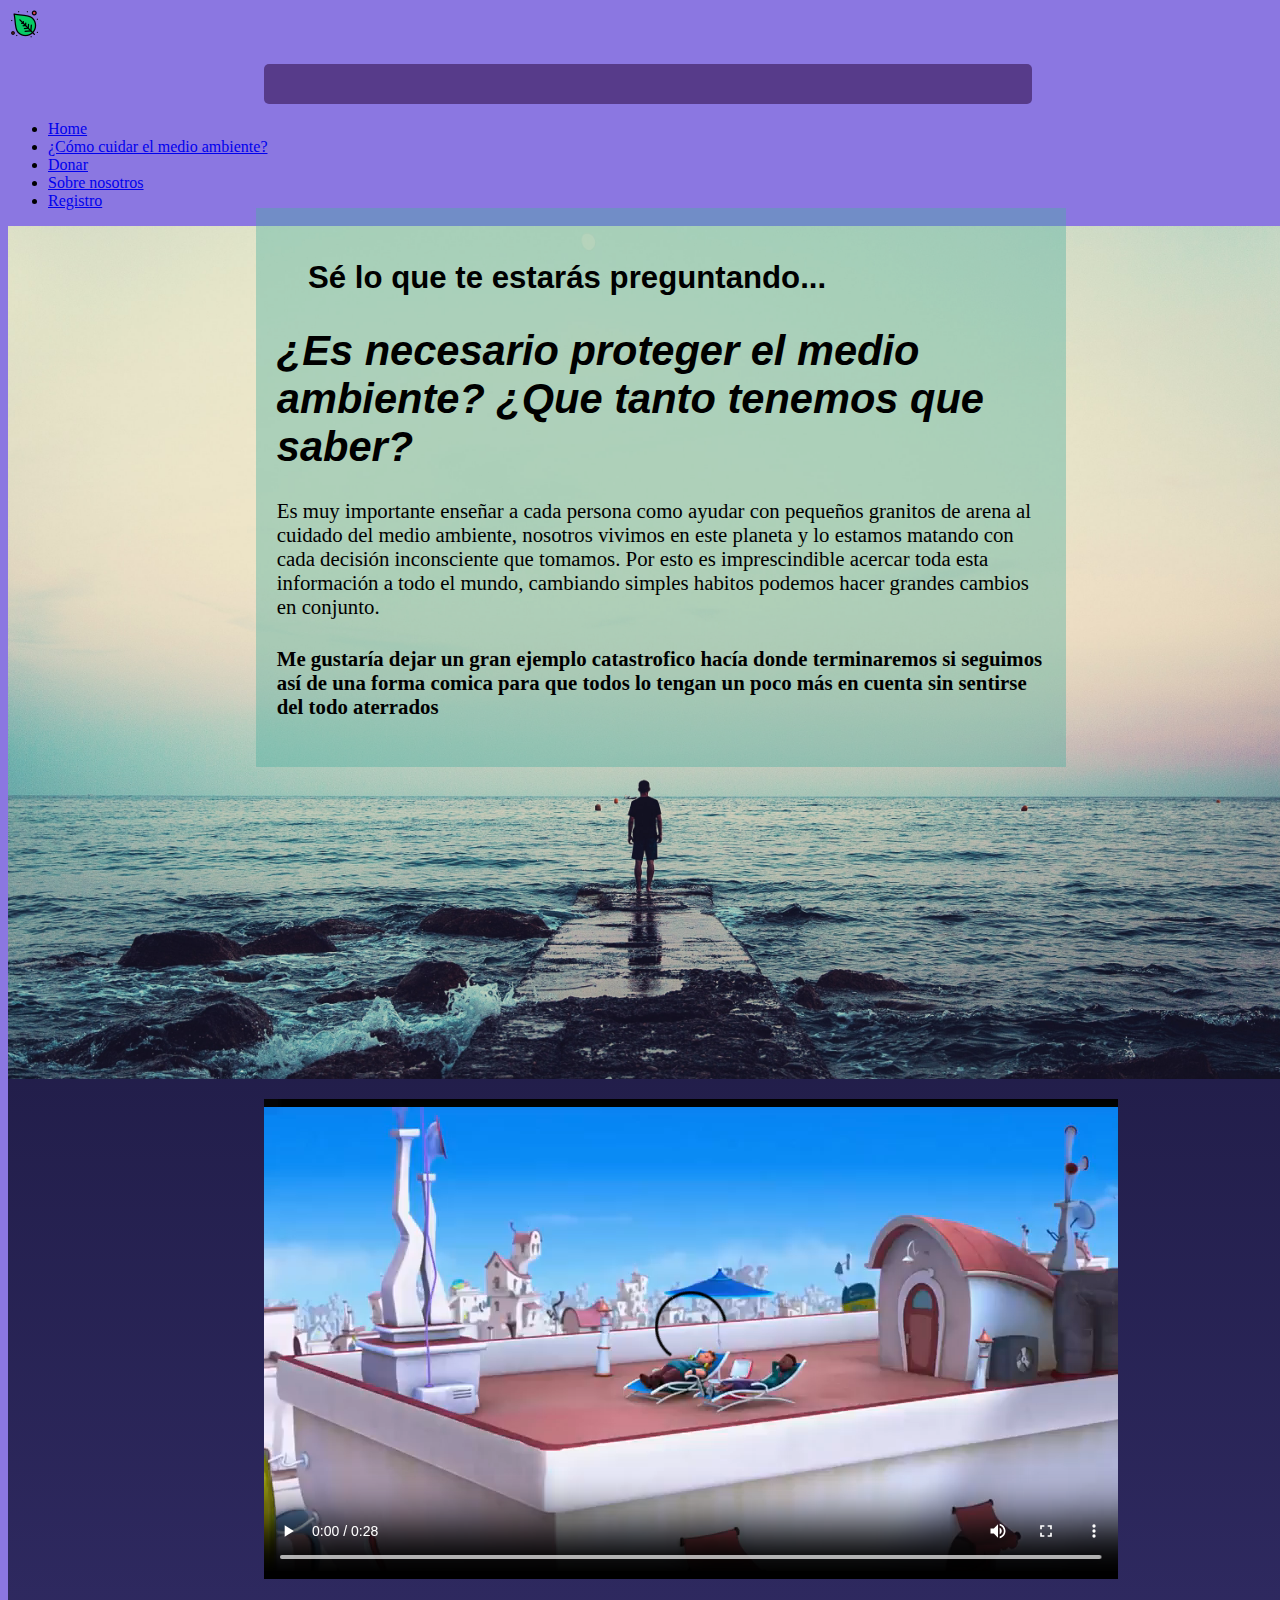
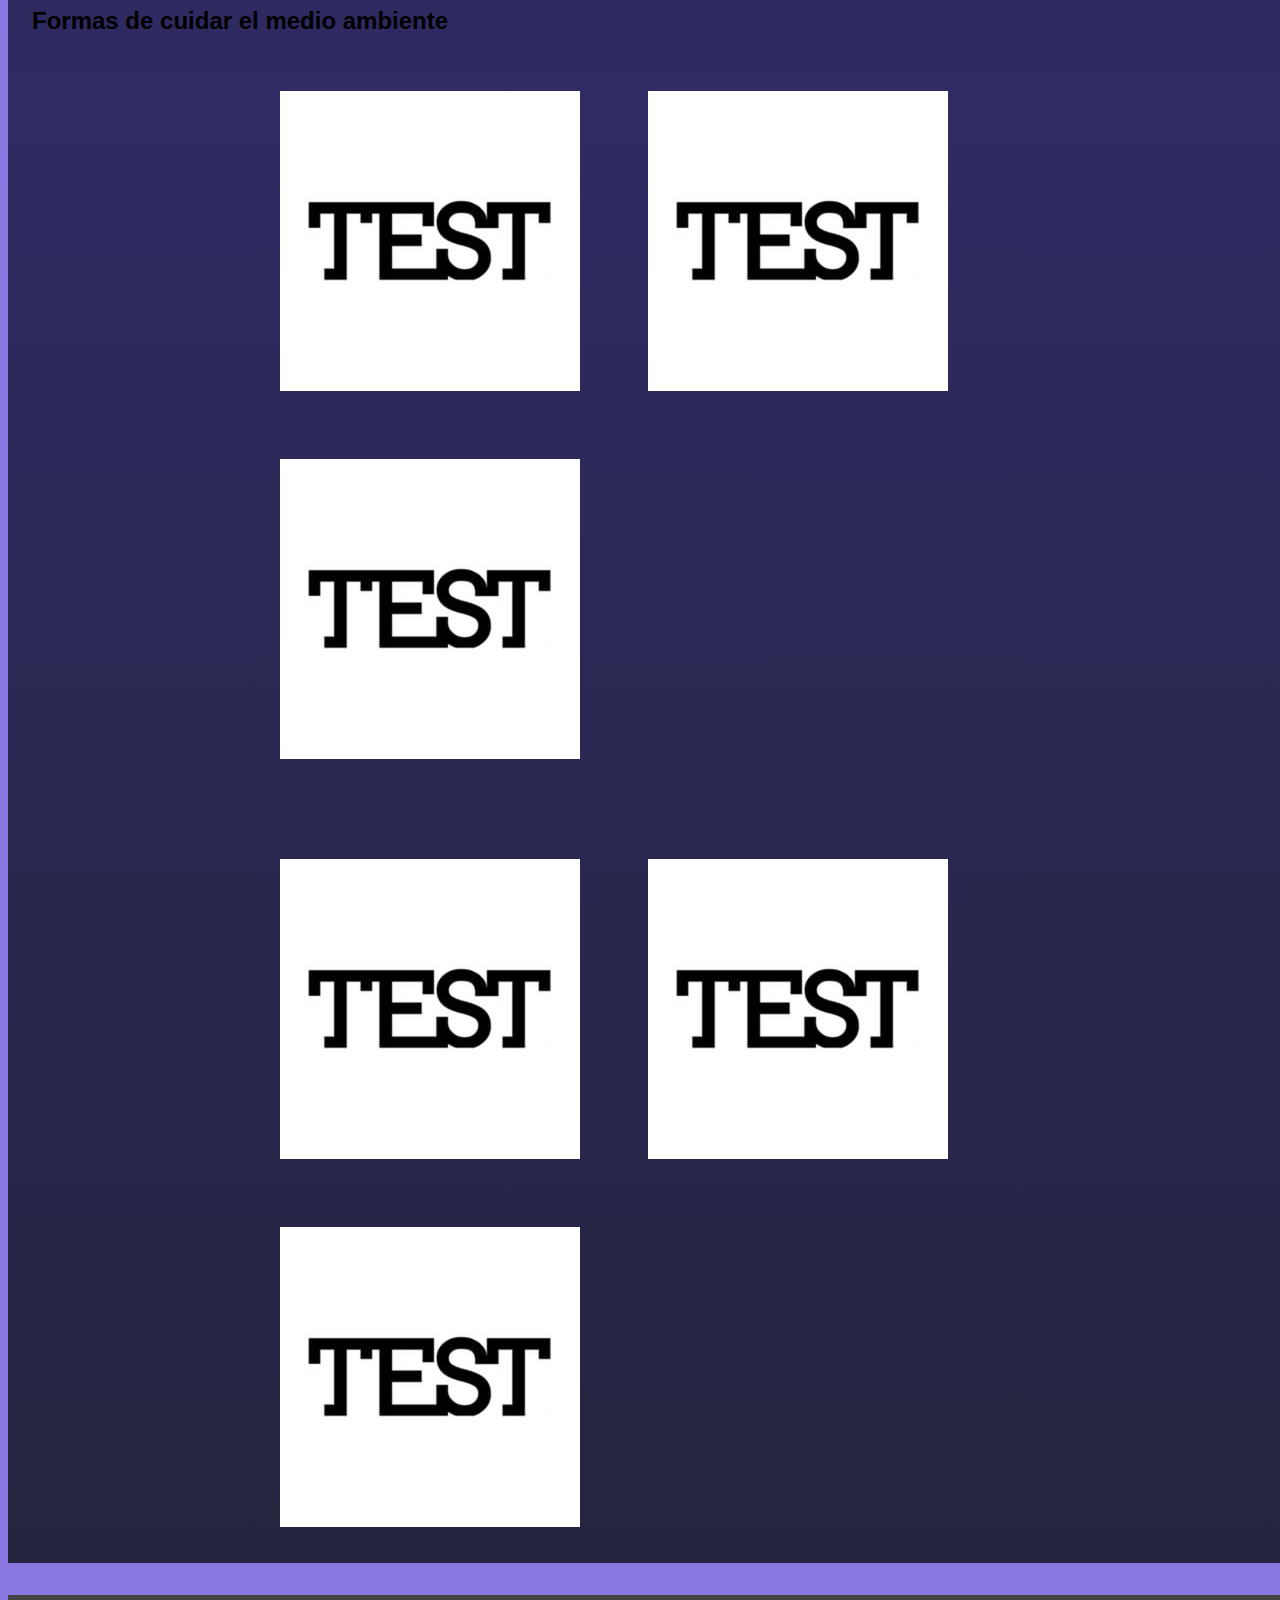
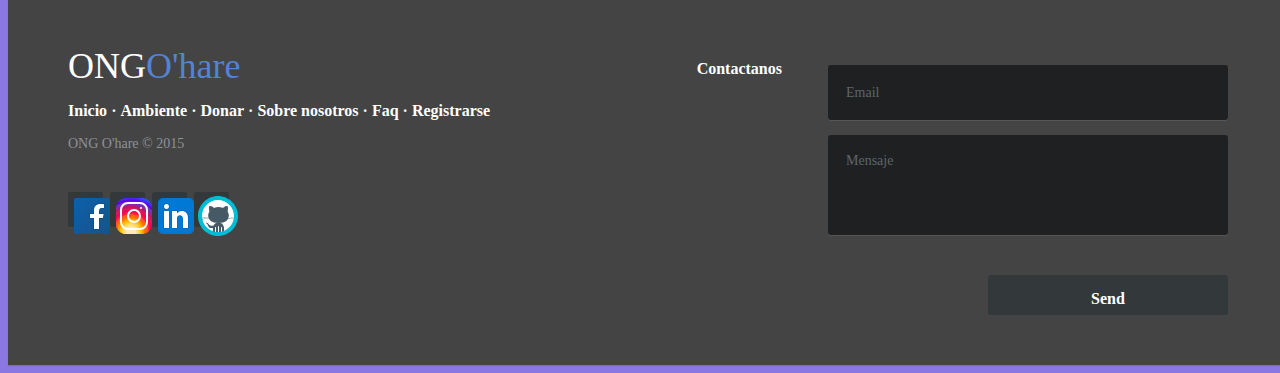
<file: pages/medioAmbiente.html>
<!DOCTYPE html>
<html lang="en">
<head>
    <meta charset="UTF-8">
    <meta http-equiv="X-UA-Compatible" content="IE=edge">
    <meta name="viewport" content="width=device-width, initial-scale=1.0">
    <meta name="description" content="Ingresa e informate sobre las mejores formas para cuidar el medio ambiente de forma super encilla">
    <meta name="keypress" content="O'hare, cuidar, medioambiente, cambio, climatico, humano, destruccion">
    <title>O'hare | Medio Ambiente</title>
    <link rel="shortcut icon" href="../assets/Images/ink.png">
    <link href="https://cdn.jsdelivr.net/npm/bootstrap@5.2.2/dist/css/bootstrap.min.css" rel="stylesheet" integrity="sha384-Zenh87qX5JnK2Jl0vWa8Ck2rdkQ2Bzep5IDxbcnCeuOxjzrPF/et3URy9Bv1WTRi" crossorigin="anonymous">
    <link rel="stylesheet" href="../css/styles.css">
    <link rel="stylesheet" href="../sass/main.css">
</head>
<body>
    
    <header>
        <nav class="navbar navbar-expand-lg bg-dark">
            <div class="container-fluid">
                <a class="navbar-brand" href="#"><img src="../assets/Images/icons8-leaf-32.png"></a>
                <button class="navbar-toggler" type="button" data-bs-toggle="collapse" data-bs-target="#navbarSupportedContent" aria-controls="navbarSupportedContent" aria-expanded="false" aria-label="Toggle navigation">
                <span class="navbar-toggler-icon"></span>
                </button>
                <div class="collapse navbar-collapse" id="navbarSupportedContent">
                <ul class="navbar-nav me-auto mb-2 mb-lg-0">
                <li class="nav-item">
                    <a class="nav-link active text-bg-dark" aria-current="page" href="../index.html">Home</a>
                </li>
                <li class="nav-item">
                    <a class="nav-link text-bg-dark" href="#">¿Cómo cuidar el medio ambiente?</a>
                </li>
                <li class="nav-item">
                    <a class="nav-link text-bg-dark" href="./donar.html">Donar</a>
                </li>
                <li class="nav-item">
                    <a class="nav-link active text-bg-dark" aria-current="page" href="./sobreNosotros.html">Sobre nosotros</a>
                </li>
                <li class="nav-item">
                    <a class="nav-link text-bg-dark" href="./registro.html">Registro</a>
                </li>
                <!-- <li class="nav-item dropdown">
                    <a class="nav-link dropdown-toggle" href="#" role="button" data-bs-toggle="dropdown" aria-expanded="false">
                    Dropdown
                    </a>
                    <ul class="dropdown-menu">
                    <li><a class="dropdown-item" href="#">Action</a></li>
                    <li><a class="dropdown-item" href="#">Another action</a></li>
                    <li><hr class="dropdown-divider"></li>
                    <li><a class="dropdown-item" href="#">Something else here</a></li>
                    </ul>
                </li> -->
                </ul>
                <!-- <form class="d-flex" role="search">
                <input class="form-control me-2" type="search" placeholder="Search" aria-label="Search">
                <button class="btn btn-outline-success" type="submit">Search</button> -->
                </form>
            </div>
            </div>
        </nav>     
    
        <!-- <nav>
    
            <a href="../index.html">Logo</a>
    
            <ul>
    
                <li class="navigation"><a href="./sobreNosotros.html">Sobre nosotros</a></li>
                <li class="navigation"><a href="#">¿Cómo cuidar el medio ambiente?</a></li>
                <li class="navigation"><a href="./donar.html">Donar</a></li>
                <li class="navigation"><a href="./registro.html">Registro</a></li>
    
            </ul>
    
        </nav> -->
    
    </header>
    
    <main>

        <section>
            <div class="imageOneAmbientContainer">

                <img src="../assets/Images/worldCaring.jpg" class="imageOneAmbient">

            </div>
            
            <div class="imageText">
                <h2>Sé lo que te estarás preguntando...</h2>
                <h1>¿Es necesario proteger el medio ambiente? ¿Que tanto tenemos que saber?</h1>
                <p>Es muy importante enseñar a cada persona como ayudar con pequeños granitos de arena al cuidado del medio ambiente, nosotros vivimos en este planeta y lo estamos matando
                    con cada decisión inconsciente que tomamos. Por esto es imprescindible acercar toda esta información a todo el mundo, cambiando simples habitos podemos hacer grandes cambios en     conjunto.
                </p>
                <h4>Me gustaría dejar un gran ejemplo catastrofico hacía donde terminaremos si seguimos así de una forma comica para que todos lo tengan un poco más en cuenta sin sentirse del todo     aterrados </h4>
            </div>
            <div class="videoAmbientSection">
                <video src="../assets/videos/BotellaDeAire.mp4" controls></video>
            </div>
        </section>
        <section>
            <article>
                <h2>Formas de cuidar el medio ambiente</h2>
            </article>
            <div class="worldCaringTipsContainer">
                <img src="../assets/Images/test.jpeg" class="worldCaringTips">
                <img src="../assets/Images/test.jpeg" class="worldCaringTips">
                <img src="../assets/Images/test.jpeg" class="worldCaringTips">
            </div>
            <div class="worldCaringTipsContainer">
                <img src="../assets/Images/test.jpeg" class="worldCaringTips">
                <img src="../assets/Images/test.jpeg" class="worldCaringTips">
                <img src="../assets/Images/test.jpeg" class="worldCaringTips">
            </div>
        </section>
    </main>
    <footer class="footer-distributed">

        <div class="footer-left">

            <h3>ONG<span>O'hare</span></h3>

            <p class="footer-links">
                <a href="../index.html">Inicio</a>
                ·
                <a href="#">Ambiente</a>
                ·
                <a href="./donar.html">Donar</a>
                ·
                <a href="./sobreNosotros.html">Sobre nosotros</a>
                ·
                <a href="#">Faq</a>
                ·
                <a href="./registro.html">Registrarse</a>
            </p>

            <p class="footer-company-name">ONG O'hare © 2015</p>

            <div class="footer-icons">

                <a href="https://www.facebook.com/"><i class="fa fa-facebook"><svg xmlns="http://www.w3.org/2000/svg" x="0px" y="0px"
        width="48" height="48"
        viewBox="0 0 48 48">
        <linearGradient id="awSgIinfw5_FS5MLHI~A9a_yGcWL8copNNQ_gr1" x1="6.228" x2="42.077" y1="4.896" y2="43.432" gradientUnits="userSpaceOnUse"><stop offset="0" stop-color="#0d61a9"></stop><stop offset="1" stop-color="#16528c"></stop></linearGradient><path fill="url(#awSgIinfw5_FS5MLHI~A9a_yGcWL8copNNQ_gr1)" d="M42,40c0,1.105-0.895,2-2,2H8c-1.105,0-2-0.895-2-2V8c0-1.105,0.895-2,2-2h32	c1.105,0,2,0.895,2,2V40z"></path><path d="M25,38V27h-4v-6h4v-2.138c0-5.042,2.666-7.818,7.505-7.818c1.995,0,3.077,0.14,3.598,0.208	l0.858,0.111L37,12.224L37,17h-3.635C32.237,17,32,18.378,32,19.535V21h4.723l-0.928,6H32v11H25z" opacity=".05"></path><path d="M25.5,37.5v-11h-4v-5h4v-2.638c0-4.788,2.422-7.318,7.005-7.318c1.971,0,3.03,0.138,3.54,0.204	l0.436,0.057l0.02,0.442V16.5h-3.135c-1.623,0-1.865,1.901-1.865,3.035V21.5h4.64l-0.773,5H31.5v11H25.5z" opacity=".07"></path><path fill="#fff" d="M33.365,16H36v-3.754c-0.492-0.064-1.531-0.203-3.495-0.203c-4.101,0-6.505,2.08-6.505,6.819V22h-4v4	h4v11h5V26h3.938l0.618-4H31v-2.465C31,17.661,31.612,16,33.365,16z"></path>
        </svg></i></a>
                <a href="https://www.instagram.com/"><i class="fa fa-ig"><svg xmlns="http://www.w3.org/2000/svg" x="0px" y="0px"
        width="48" height="48"
        viewBox="0 0 48 48">
        <path fill="#304ffe" d="M41.67,13.48c-0.4,0.26-0.97,0.5-1.21,0.77c-0.09,0.09-0.14,0.19-0.12,0.29v1.03l-0.3,1.01l-0.3,1l-0.33,1.1 l-0.68,2.25l-0.66,2.22l-0.5,1.67c0,0.26-0.01,0.52-0.03,0.77c-0.07,0.96-0.27,1.88-0.59,2.74c-0.19,0.53-0.42,1.04-0.7,1.52 c-0.1,0.19-0.22,0.38-0.34,0.56c-0.4,0.63-0.88,1.21-1.41,1.72c-0.41,0.41-0.86,0.79-1.35,1.11c0,0,0,0-0.01,0 c-0.08,0.07-0.17,0.13-0.27,0.18c-0.31,0.21-0.64,0.39-0.98,0.55c-0.23,0.12-0.46,0.22-0.7,0.31c-0.05,0.03-0.11,0.05-0.16,0.07 c-0.57,0.27-1.23,0.45-1.89,0.54c-0.04,0.01-0.07,0.01-0.11,0.02c-0.4,0.07-0.79,0.13-1.19,0.16c-0.18,0.02-0.37,0.03-0.55,0.03 l-0.71-0.04l-3.42-0.18c0-0.01-0.01,0-0.01,0l-1.72-0.09c-0.13,0-0.27,0-0.4-0.01c-0.54-0.02-1.06-0.08-1.58-0.19 c-0.01,0-0.01,0-0.01,0c-0.95-0.18-1.86-0.5-2.71-0.93c-0.47-0.24-0.93-0.51-1.36-0.82c-0.18-0.13-0.35-0.27-0.52-0.42 c-0.48-0.4-0.91-0.83-1.31-1.27c-0.06-0.06-0.11-0.12-0.16-0.18c-0.06-0.06-0.12-0.13-0.17-0.19c-0.38-0.48-0.7-0.97-0.96-1.49 c-0.24-0.46-0.43-0.95-0.58-1.49c-0.06-0.19-0.11-0.37-0.15-0.57c-0.01-0.01-0.02-0.03-0.02-0.05c-0.1-0.41-0.19-0.84-0.24-1.27 c-0.06-0.33-0.09-0.66-0.09-1c-0.02-0.13-0.02-0.27-0.02-0.4l1.91-2.95l1.87-2.88l0.85-1.31l0.77-1.18l0.26-0.41v-1.03 c0.02-0.23,0.03-0.47,0.02-0.69c-0.01-0.7-0.15-1.38-0.38-2.03c-0.22-0.69-0.53-1.34-0.85-1.94c-0.38-0.69-0.78-1.31-1.11-1.87 C14,7.4,13.66,6.73,13.75,6.26C14.47,6.09,15.23,6,16,6h16c4.18,0,7.78,2.6,9.27,6.26C41.43,12.65,41.57,13.06,41.67,13.48z"></path><path fill="#4928f4" d="M42,16v0.27l-1.38,0.8l-0.88,0.51l-0.97,0.56l-1.94,1.13l-1.9,1.1l-1.94,1.12l-0.77,0.45 c0,0.48-0.12,0.92-0.34,1.32c-0.31,0.58-0.83,1.06-1.49,1.47c-0.67,0.41-1.49,0.74-2.41,0.98c0,0,0-0.01-0.01,0 c-3.56,0.92-8.42,0.5-10.78-1.26c-0.66-0.49-1.12-1.09-1.32-1.78c-0.06-0.23-0.09-0.48-0.09-0.73v-7.19 c0.01-0.15-0.09-0.3-0.27-0.45c-0.54-0.43-1.81-0.84-3.23-1.25c-1.11-0.31-2.3-0.62-3.3-0.92c-0.79-0.24-1.46-0.48-1.86-0.71 c0.18-0.35,0.39-0.7,0.61-1.03c1.4-2.05,3.54-3.56,6.02-4.13C14.47,6.09,15.23,6,16,6h10.8c5.37,0.94,10.32,3.13,14.47,6.26 c0.16,0.39,0.3,0.8,0.4,1.22c0.18,0.66,0.29,1.34,0.32,2.05C42,15.68,42,15.84,42,16z"></path><path fill="#6200ea" d="M42,16v4.41l-0.22,0.68l-0.75,2.33l-0.78,2.4l-0.41,1.28l-0.38,1.19l-0.37,1.13l-0.36,1.12l-0.19,0.59 l-0.25,0.78c0,0.76-0.02,1.43-0.07,2c-0.01,0.06-0.02,0.12-0.02,0.18c-0.06,0.53-0.14,0.98-0.27,1.36 c-0.01,0.06-0.03,0.12-0.05,0.17c-0.26,0.72-0.65,1.18-1.23,1.48c-0.14,0.08-0.3,0.14-0.47,0.2c-0.53,0.18-1.2,0.27-2.02,0.32 c-0.6,0.04-1.29,0.05-2.07,0.05H31.4l-1.19-0.05L30,37.61l-2.17-0.09l-2.2-0.09l-7.25-0.3l-1.88-0.08h-0.26 c-0.78-0.01-1.45-0.06-2.03-0.14c-0.84-0.13-1.49-0.35-1.98-0.68c-0.7-0.45-1.11-1.11-1.35-2.03c-0.06-0.22-0.11-0.45-0.14-0.7 c-0.1-0.58-0.15-1.25-0.18-2c0-0.15,0-0.3-0.01-0.46c-0.01-0.01,0-0.01,0-0.01v-0.58c-0.01-0.29-0.01-0.59-0.01-0.9l0.05-1.61 l0.03-1.15l0.04-1.34v-0.19l0.07-2.46l0.07-2.46l0.07-2.31l0.06-2.27l0.02-0.6c0-0.31-1.05-0.49-2.22-0.64 c-0.93-0.12-1.95-0.23-2.56-0.37c0.05-0.23,0.1-0.46,0.16-0.68c0.18-0.72,0.45-1.4,0.79-2.05c0.18-0.35,0.39-0.7,0.61-1.03 c2.16-0.95,4.41-1.69,6.76-2.17c2.06-0.43,4.21-0.66,6.43-0.66c7.36,0,14.16,2.49,19.54,6.69c0.52,0.4,1.03,0.83,1.53,1.28 C42,15.68,42,15.84,42,16z"></path><path fill="#673ab7" d="M42,18.37v4.54l-0.55,1.06l-1.05,2.05l-0.56,1.08l-0.51,0.99l-0.22,0.43c0,0.31,0,0.61-0.02,0.9 c0,0.43-0.02,0.84-0.05,1.22c-0.04,0.45-0.1,0.86-0.16,1.24c-0.15,0.79-0.36,1.47-0.66,2.03c-0.04,0.07-0.08,0.14-0.12,0.2 c-0.11,0.18-0.24,0.35-0.38,0.51c-0.18,0.22-0.38,0.41-0.61,0.57c-0.34,0.26-0.74,0.47-1.2,0.63c-0.57,0.21-1.23,0.35-2.01,0.43 c-0.51,0.05-1.07,0.08-1.68,0.08l-0.42,0.02l-2.08,0.12h-0.01L27.5,36.6l-2.25,0.13l-3.1,0.18l-3.77,0.22l-0.55,0.03 c-0.51,0-0.99-0.03-1.45-0.09c-0.05-0.01-0.09-0.02-0.14-0.02c-0.68-0.11-1.3-0.29-1.86-0.54c-0.68-0.3-1.27-0.7-1.77-1.18 c-0.44-0.43-0.82-0.92-1.13-1.47c-0.07-0.13-0.14-0.25-0.2-0.39c-0.3-0.59-0.54-1.25-0.72-1.97c-0.03-0.12-0.06-0.25-0.08-0.38 c-0.06-0.23-0.11-0.47-0.14-0.72c-0.11-0.64-0.17-1.32-0.2-2.03v-0.01c-0.01-0.29-0.02-0.57-0.02-0.87l-0.49-1.17l-0.07-0.18 L9.5,25.99L8.75,24.2l-0.12-0.29l-0.72-1.73l-0.8-1.93c0,0,0,0-0.01,0L6.29,18.3L6,17.59V16c0-0.63,0.06-1.25,0.17-1.85 c0.05-0.23,0.1-0.46,0.16-0.68c0.85-0.49,1.74-0.94,2.65-1.34c2.08-0.93,4.31-1.62,6.62-2.04c1.72-0.31,3.51-0.48,5.32-0.48 c7.31,0,13.94,2.65,19.12,6.97c0.2,0.16,0.39,0.32,0.58,0.49C41.09,17.48,41.55,17.91,42,18.37z"></path><path fill="#8e24aa" d="M42,21.35v5.14l-0.57,1.19l-1.08,2.25l-0.01,0.03c0,0.43-0.02,0.82-0.05,1.17c-0.1,1.15-0.38,1.88-0.84,2.33 c-0.33,0.34-0.74,0.53-1.25,0.63c-0.03,0.01-0.07,0.01-0.1,0.02c-0.16,0.03-0.33,0.05-0.51,0.05c-0.62,0.06-1.35,0.02-2.19-0.04 c-0.09,0-0.19-0.01-0.29-0.02c-0.61-0.04-1.26-0.08-1.98-0.11c-0.39-0.01-0.8-0.02-1.22-0.02h-0.02l-1.01,0.08h-0.01l-2.27,0.16 l-2.59,0.2l-0.38,0.03l-3.03,0.22l-1.57,0.12l-1.55,0.11c-0.27,0-0.53,0-0.79-0.01c0,0-0.01-0.01-0.01,0 c-1.13-0.02-2.14-0.09-3.04-0.26c-0.83-0.14-1.56-0.36-2.18-0.69c-0.64-0.31-1.17-0.75-1.6-1.31c-0.41-0.55-0.71-1.24-0.9-2.07 c0-0.01,0-0.01,0-0.01c-0.14-0.67-0.22-1.45-0.22-2.33l-0.15-0.27L9.7,26.35l-0.13-0.22L9.5,25.99l-0.93-1.65l-0.46-0.83 l-0.58-1.03l-1-1.79L6,19.75v-3.68c0.88-0.58,1.79-1.09,2.73-1.55c1.14-0.58,2.32-1.07,3.55-1.47c1.34-0.44,2.74-0.79,4.17-1.02 c1.45-0.24,2.94-0.36,4.47-0.36c6.8,0,13.04,2.43,17.85,6.47c0.22,0.17,0.43,0.36,0.64,0.54c0.84,0.75,1.64,1.56,2.37,2.41 C41.86,21.18,41.94,21.26,42,21.35z"></path><path fill="#c2185b" d="M42,24.71v7.23c-0.24-0.14-0.57-0.31-0.98-0.49c-0.22-0.11-0.47-0.22-0.73-0.32 c-0.38-0.17-0.79-0.33-1.25-0.49c-0.1-0.04-0.2-0.07-0.31-0.1c-0.18-0.07-0.37-0.13-0.56-0.19c-0.59-0.18-1.24-0.35-1.92-0.5 c-0.26-0.05-0.53-0.1-0.8-0.14c-0.87-0.15-1.8-0.24-2.77-0.25c-0.08-0.01-0.17-0.01-0.25-0.01l-2.57,0.02l-3.5,0.02h-0.01 l-7.49,0.06c-2.38,0-3.84,0.57-4.72,0.8c0,0-0.01,0-0.01,0.01c-0.93,0.24-1.22,0.09-1.3-1.54c-0.02-0.45-0.03-1.03-0.03-1.74 l-0.56-0.43l-0.98-0.74l-0.6-0.46l-0.12-0.09L8.88,24.1l-0.25-0.19l-0.52-0.4l-0.96-0.72L6,21.91v-3.4 c0.1-0.08,0.19-0.15,0.29-0.21c1.45-1,3-1.85,4.64-2.54c1.46-0.62,3-1.11,4.58-1.46c0.43-0.09,0.87-0.18,1.32-0.24 c1.33-0.23,2.7-0.34,4.09-0.34c6.01,0,11.53,2.09,15.91,5.55c0.66,0.52,1.3,1.07,1.9,1.66c0.82,0.78,1.59,1.61,2.3,2.49 c0.14,0.18,0.28,0.36,0.42,0.55C41.64,24.21,41.82,24.46,42,24.71z"></path><path fill="#d81b60" d="M42,28.72V32c0,0.65-0.06,1.29-0.18,1.91c-0.18,0.92-0.49,1.8-0.91,2.62c-0.22,0.05-0.47,0.05-0.75,0.01 c-0.63-0.11-1.37-0.44-2.17-0.87c-0.04-0.01-0.08-0.03-0.11-0.05c-0.25-0.13-0.51-0.27-0.77-0.43c-0.53-0.29-1.09-0.61-1.65-0.91 c-0.12-0.06-0.24-0.12-0.35-0.18c-0.64-0.33-1.3-0.63-1.96-0.86c0,0,0,0-0.01,0c-0.14-0.05-0.29-0.1-0.44-0.14 c-0.57-0.16-1.15-0.26-1.71-0.26l-1.1-0.32l-4.87-1.41c0,0,0,0-0.01,0l-2.99-0.87h-0.01l-1.3-0.38c-3.76,0-6.07,1.6-7.19,0.99 c-0.44-0.23-0.7-0.81-0.79-1.95c-0.03-0.32-0.04-0.68-0.04-1.1l-1.17-0.57l-0.05-0.02h-0.01l-0.84-0.42L9.7,26.35l-0.07-0.03 l-0.17-0.09L7.5,25.28L6,24.55v-3.43c0.17-0.15,0.35-0.29,0.53-0.43c0.19-0.15,0.38-0.29,0.57-0.44c0.01,0,0.01,0,0.01,0 c1.18-0.85,2.43-1.6,3.76-2.22c1.55-0.74,3.2-1.31,4.91-1.68c0.25-0.06,0.51-0.12,0.77-0.16c1.42-0.27,2.88-0.41,4.37-0.41 c5.27,0,10.11,1.71,14.01,4.59c1.13,0.84,2.18,1.77,3.14,2.78c0.79,0.83,1.52,1.73,2.18,2.67c0.05,0.07,0.1,0.14,0.15,0.2 c0.37,0.54,0.71,1.09,1.03,1.66C41.64,28.02,41.82,28.37,42,28.72z"></path><path fill="#f50057" d="M41.82,33.91c-0.18,0.92-0.49,1.8-0.91,2.62c-0.19,0.37-0.4,0.72-0.63,1.06c-0.14,0.21-0.29,0.41-0.44,0.6 c-0.36-0.14-0.89-0.34-1.54-0.56c0,0,0,0,0-0.01c-0.49-0.17-1.05-0.35-1.65-0.52c-0.17-0.05-0.34-0.1-0.52-0.15 c-0.71-0.19-1.45-0.36-2.17-0.46c-0.6-0.1-1.19-0.16-1.74-0.16l-0.46-0.13h-0.01l-2.42-0.7l-1.49-0.43l-1.66-0.48h-0.01l-0.54-0.15 l-6.53-1.88l-1.88-0.54l-1.4-0.33l-2.28-0.54l-0.28-0.07c0,0,0,0-0.01,0l-2.29-0.53c0-0.01,0-0.01,0-0.01l-0.41-0.09l-0.21-0.05 l-1.67-0.39l-0.19-0.05l-1.42-1.17L6,27.9v-4.08c0.37-0.36,0.75-0.7,1.15-1.03c0.12-0.11,0.25-0.21,0.38-0.31 c0.12-0.1,0.25-0.2,0.38-0.3c0.91-0.69,1.87-1.31,2.89-1.84c1.3-0.7,2.68-1.26,4.13-1.66c0.28-0.09,0.56-0.17,0.85-0.23 c1.64-0.41,3.36-0.62,5.14-0.62c4.47,0,8.63,1.35,12.07,3.66c1.71,1.15,3.25,2.53,4.55,4.1c0.66,0.79,1.26,1.62,1.79,2.5 c0.05,0.07,0.09,0.13,0.13,0.2c0.32,0.53,0.62,1.08,0.89,1.64c0.25,0.5,0.47,1,0.67,1.52C41.34,32.25,41.6,33.07,41.82,33.91z"></path><path fill="#ff1744" d="M40.28,37.59c-0.14,0.21-0.29,0.41-0.44,0.6c-0.44,0.55-0.92,1.05-1.46,1.49c-0.47,0.39-0.97,0.74-1.5,1.04 c-0.2-0.05-0.4-0.11-0.61-0.19c-0.66-0.23-1.35-0.61-1.99-1.01c-0.96-0.61-1.79-1.27-2.16-1.57c-0.14-0.12-0.21-0.18-0.21-0.18 l-1.7-0.15L30,37.6l-2.2-0.19l-2.28-0.2l-3.37-0.3l-5.34-0.47l-0.02-0.01l-1.88-0.91l-1.9-0.92l-1.53-0.74l-0.33-0.16l-0.41-0.2 l-1.42-0.69L7.43,31.9l-0.59-0.29L6,31.35v-4.47c0.47-0.56,0.97-1.09,1.5-1.6c0.34-0.32,0.7-0.64,1.07-0.94 c0.06-0.05,0.12-0.1,0.18-0.14c0.04-0.05,0.09-0.08,0.13-0.1c0.59-0.48,1.21-0.91,1.85-1.3c0.74-0.47,1.52-0.89,2.33-1.24 c0.87-0.39,1.78-0.72,2.72-0.97c1.63-0.46,3.36-0.7,5.14-0.7c4.08,0,7.85,1.24,10.96,3.37c1.99,1.36,3.71,3.08,5.07,5.07 c0.45,0.64,0.85,1.32,1.22,2.02c0.13,0.26,0.26,0.52,0.37,0.78c0.12,0.25,0.23,0.5,0.34,0.75c0.21,0.52,0.4,1.04,0.57,1.58 c0.32,1,0.56,2.02,0.71,3.08C40.21,36.89,40.25,37.24,40.28,37.59z"></path><path fill="#ff5722" d="M38.39,39.42c0,0.08,0,0.17-0.01,0.26c-0.47,0.39-0.97,0.74-1.5,1.04c-0.22,0.12-0.44,0.24-0.67,0.34 c-0.23,0.11-0.46,0.21-0.7,0.3c-0.34-0.18-0.8-0.4-1.29-0.61c-0.69-0.31-1.44-0.59-2.02-0.68c-0.14-0.03-0.27-0.04-0.39-0.04 l-1.64-0.21h-0.02l-2.04-0.27l-2.06-0.27l-0.96-0.12l-7.56-0.98c-0.49,0-1.01-0.03-1.55-0.1c-0.66-0.06-1.35-0.16-2.04-0.3 c-0.68-0.12-1.37-0.28-2.03-0.45c-0.69-0.16-1.37-0.35-2-0.53c-0.73-0.22-1.41-0.43-1.98-0.62c-0.47-0.15-0.87-0.29-1.18-0.4 c-0.18-0.43-0.33-0.88-0.44-1.34C6.1,33.66,6,32.84,6,32v-1.67c0.32-0.53,0.67-1.05,1.06-1.54c0.71-0.94,1.52-1.8,2.4-2.56 c0.03-0.04,0.07-0.07,0.1-0.09l0.01-0.01c0.31-0.28,0.63-0.53,0.97-0.77c0.04-0.04,0.08-0.07,0.12-0.1 c0.16-0.12,0.33-0.24,0.51-0.35c1.43-0.97,3.01-1.73,4.7-2.24c1.6-0.48,3.29-0.73,5.05-0.73c3.49,0,6.75,1.03,9.47,2.79 c2.01,1.29,3.74,2.99,5.06,4.98c0.16,0.23,0.31,0.46,0.46,0.7c0.69,1.17,1.26,2.43,1.68,3.75c0.05,0.15,0.09,0.3,0.13,0.46 c0.08,0.27,0.15,0.55,0.21,0.83c0.02,0.07,0.04,0.14,0.06,0.22c0.14,0.63,0.24,1.29,0.31,1.95c0,0.01,0,0.01,0,0.01 C38.36,38.22,38.39,38.82,38.39,39.42z"></path><path fill="#ff6f00" d="M36.33,39.42c0,0.35-0.02,0.73-0.06,1.11c-0.02,0.18-0.04,0.36-0.06,0.53c-0.23,0.11-0.46,0.21-0.7,0.3 c-0.45,0.17-0.91,0.31-1.38,0.41c-0.32,0.07-0.65,0.13-0.98,0.16h-0.01c-0.31-0.19-0.67-0.42-1.04-0.68 c-0.67-0.47-1.37-1-1.93-1.43c-0.01-0.01-0.01-0.01-0.02-0.02c-0.59-0.45-1.01-0.79-1.01-0.79l-1.06,0.04l-2.04,0.07l-0.95,0.04 l-3.82,0.14l-3.23,0.12c-0.21,0.01-0.46,0.01-0.77,0h-0.01c-0.42-0.01-0.92-0.04-1.47-0.09c-0.64-0.05-1.34-0.11-2.05-0.18 c-0.69-0.08-1.39-0.16-2.06-0.24c-0.74-0.08-1.44-0.17-2.04-0.25c-0.47-0.06-0.88-0.11-1.21-0.15c-0.28-0.32-0.53-0.65-0.77-1.01 c-0.36-0.54-0.67-1.11-0.91-1.72c-0.18-0.43-0.33-0.88-0.44-1.34c0.29-0.89,0.67-1.73,1.12-2.54c0.36-0.66,0.78-1.29,1.24-1.89 c0.45-0.59,0.94-1.14,1.47-1.64v-0.01c0.15-0.15,0.3-0.29,0.45-0.42c0.28-0.26,0.57-0.5,0.87-0.73h0.01 c0.01-0.02,0.02-0.02,0.03-0.03c0.24-0.19,0.49-0.36,0.74-0.53c1.48-1.01,3.15-1.76,4.95-2.2c1.19-0.29,2.44-0.45,3.73-0.45 c2.54,0,4.94,0.61,7.05,1.71h0.01c1.81,0.93,3.41,2.21,4.7,3.75c0.71,0.82,1.32,1.72,1.82,2.67c0.35,0.64,0.65,1.31,0.9,1.99 c0.02,0.06,0.04,0.11,0.06,0.16c0.17,0.5,0.32,1.02,0.45,1.54c0.09,0.37,0.16,0.75,0.22,1.13c0.02,0.12,0.04,0.23,0.05,0.35 C36.28,37.99,36.33,38.7,36.33,39.42z"></path><path fill="#ff9800" d="M34.28,39.42v0.1c0,0.34-0.03,0.77-0.06,1.23c-0.03,0.34-0.06,0.69-0.09,1.02c-0.32,0.07-0.65,0.13-0.98,0.16 h-0.01C32.76,41.98,32.39,42,32,42h-1.75l-0.38-0.11l-1.97-0.6l-2-0.6l-4.63-1.39l-2-0.6c0,0-0.83,0.33-2,0.72h-0.01 c-0.45,0.15-0.94,0.31-1.46,0.47c-0.65,0.19-1.34,0.38-2.02,0.53c-0.7,0.16-1.39,0.28-2.01,0.33c-0.19,0.02-0.38,0.03-0.55,0.03 c-0.56-0.31-1.1-0.68-1.59-1.09c-0.43-0.36-0.83-0.75-1.2-1.18c-0.28-0.32-0.53-0.65-0.77-1.01c0.07-0.45,0.15-0.89,0.27-1.32 c0.3-1.19,0.77-2.33,1.39-3.37c0.34-0.59,0.72-1.16,1.16-1.69c0.01-0.03,0.04-0.06,0.07-0.08c-0.01-0.01,0-0.01,0-0.01 c0.13-0.17,0.27-0.33,0.41-0.48c0-0.01,0-0.01,0-0.01c0.41-0.44,0.83-0.86,1.29-1.25c0.16-0.13,0.31-0.26,0.48-0.39 c0.03-0.03,0.06-0.05,0.1-0.08c2.25-1.72,5.06-2.76,8.09-2.76c3.44,0,6.57,1.29,8.94,3.41c1.14,1.03,2.11,2.26,2.84,3.63 c0.06,0.1,0.12,0.21,0.17,0.32c0.09,0.18,0.18,0.37,0.26,0.57c0.33,0.72,0.59,1.48,0.77,2.26c0.02,0.08,0.04,0.16,0.06,0.24 c0.08,0.37,0.15,0.75,0.2,1.13C34.24,38.21,34.28,38.81,34.28,39.42z"></path><path fill="#ffc107" d="M32.22,39.42c0,0.2-0.01,0.42-0.02,0.65c-0.02,0.37-0.05,0.77-0.1,1.18c-0.02,0.25-0.06,0.5-0.1,0.75h-5.48 l-1.06-0.17l-4.14-0.66l-0.59-0.09l-1.35-0.22c-0.59,0-1.87,0.26-3.22,0.51c-0.71,0.13-1.43,0.27-2.08,0.36 c-0.08,0.01-0.16,0.02-0.23,0.03h-0.01c-0.7-0.15-1.38-0.38-2.02-0.68c-0.2-0.09-0.4-0.19-0.6-0.3c-0.56-0.31-1.1-0.68-1.59-1.09 c-0.01-0.12-0.02-0.22-0.02-0.27c0-0.26,0.01-0.51,0.03-0.76c0.04-0.64,0.13-1.26,0.27-1.86c0.22-0.91,0.54-1.79,0.97-2.6 c0.08-0.17,0.17-0.34,0.27-0.5c0.04-0.08,0.09-0.15,0.13-0.23c0.18-0.29,0.38-0.57,0.58-0.85c0.42-0.55,0.89-1.07,1.39-1.54 c0.01,0,0.01,0,0.01,0c0.04-0.04,0.08-0.08,0.12-0.11c0.05-0.04,0.09-0.09,0.14-0.12c0.2-0.18,0.4-0.34,0.61-0.49 c0-0.01,0.01-0.01,0.01-0.01c1.89-1.41,4.23-2.24,6.78-2.24c1.98,0,3.82,0.5,5.43,1.38h0.01c1.38,0.76,2.58,1.79,3.53,3.03 c0.37,0.48,0.7,0.99,0.98,1.53h0.01c0.05,0.1,0.1,0.2,0.15,0.3c0.3,0.59,0.54,1.21,0.72,1.85h0.01c0.01,0.05,0.03,0.1,0.04,0.15 c0.12,0.43,0.22,0.87,0.29,1.32c0.01,0.09,0.02,0.19,0.03,0.28C32.19,38.43,32.22,38.92,32.22,39.42z"></path><path fill="#ffd54f" d="M30.17,39.31c0,0.16,0,0.33-0.02,0.49v0.01c0,0.01,0,0.01,0,0.01c-0.02,0.72-0.12,1.43-0.28,2.07 c0,0.04-0.01,0.07-0.03,0.11h-4.67l-3.85-0.83l-0.51-0.11l-0.08,0.02l-4.27,0.88L16.27,42H16c-0.64,0-1.27-0.06-1.88-0.18 c-0.09-0.02-0.18-0.04-0.27-0.06h-0.01c-0.7-0.15-1.38-0.38-2.02-0.68c-0.02-0.11-0.04-0.22-0.05-0.33 c-0.07-0.43-0.1-0.88-0.1-1.33c0-0.17,0-0.34,0.01-0.51c0.03-0.54,0.11-1.07,0.23-1.58c0.08-0.38,0.19-0.75,0.32-1.1 c0.11-0.31,0.24-0.61,0.38-0.9c0.12-0.25,0.26-0.49,0.4-0.73c0.14-0.23,0.29-0.45,0.45-0.67c0.4-0.55,0.87-1.06,1.39-1.51 c0.3-0.26,0.63-0.51,0.97-0.73c1.46-0.96,3.21-1.52,5.1-1.52c0.37,0,0.73,0.02,1.08,0.07h0.02c1.07,0.12,2.07,0.42,2.99,0.87 c0.01,0,0.01,0,0.01,0c1.45,0.71,2.68,1.78,3.58,3.1c0.15,0.22,0.3,0.46,0.43,0.7c0.11,0.19,0.21,0.39,0.3,0.59 c0.14,0.31,0.27,0.64,0.38,0.97h0.01c0.11,0.37,0.21,0.74,0.28,1.13v0.01C30.11,38.16,30.17,38.73,30.17,39.31z"></path><path fill="#ffe082" d="M28.11,39.52v0.03c0,0.59-0.07,1.17-0.21,1.74c-0.05,0.24-0.12,0.48-0.21,0.71h-4.48l-2.29-0.63L18.63,42H16 c-0.64,0-1.27-0.06-1.88-0.18c-0.02-0.03-0.03-0.06-0.04-0.09c-0.14-0.43-0.25-0.86-0.3-1.31c-0.04-0.29-0.06-0.59-0.06-0.9 c0-0.12,0-0.25,0.02-0.37c0.01-0.47,0.08-0.93,0.2-1.37c0.06-0.3,0.15-0.59,0.27-0.87c0.04-0.14,0.1-0.27,0.17-0.4 c0.15-0.34,0.33-0.67,0.53-0.99c0.22-0.32,0.46-0.62,0.73-0.9c0.32-0.36,0.68-0.69,1.09-0.96c0.7-0.51,1.5-0.89,2.37-1.1 c0.58-0.16,1.19-0.24,1.82-0.24c2,0,3.79,0.8,5.09,2.09c0.05,0.05,0.11,0.11,0.16,0.18h0.01c0.14,0.15,0.27,0.3,0.4,0.47 c0.37,0.47,0.68,0.98,0.92,1.54c0.12,0.26,0.22,0.53,0.3,0.81c0.01,0.04,0.02,0.07,0.03,0.11c0.14,0.49,0.23,1,0.25,1.53 C28.1,39.2,28.11,39.36,28.11,39.52z"></path><path fill="#ffecb3" d="M26.06,39.52c0,0.41-0.05,0.8-0.16,1.17c-0.1,0.4-0.25,0.78-0.44,1.14c-0.03,0.06-0.1,0.17-0.1,0.17h-8.88 c-0.01-0.01-0.02-0.03-0.02-0.04c-0.12-0.19-0.22-0.38-0.3-0.59c-0.2-0.46-0.32-0.96-0.36-1.48c-0.02-0.12-0.02-0.25-0.02-0.37 c0-0.06,0-0.13,0.01-0.19c0.01-0.44,0.07-0.86,0.19-1.25c0.1-0.36,0.23-0.69,0.4-1.01c0,0,0.01-0.01,0.01-0.02 c0.12-0.21,0.25-0.42,0.4-0.62c0.49-0.66,1.14-1.2,1.89-1.55c0.01,0,0.01,0,0.01,0c0.24-0.12,0.49-0.22,0.75-0.29c0,0,0,0,0.01,0 c0.46-0.14,0.96-0.21,1.47-0.21c0.59,0,1.16,0.09,1.68,0.28c0.19,0.05,0.37,0.13,0.55,0.22c0,0,0,0,0.01,0 c0.86,0.41,1.59,1.05,2.09,1.85c0.1,0.15,0.19,0.31,0.27,0.48c0.04,0.07,0.08,0.15,0.11,0.22c0.23,0.52,0.37,1.09,0.41,1.69 c0.01,0.05,0.01,0.1,0.01,0.16C26.06,39.36,26.06,39.44,26.06,39.52z"></path><g><path fill="none" stroke="#fff" stroke-linecap="round" stroke-linejoin="round" stroke-miterlimit="10" stroke-width="2" d="M30,11H18c-3.9,0-7,3.1-7,7v12c0,3.9,3.1,7,7,7h12c3.9,0,7-3.1,7-7V18C37,14.1,33.9,11,30,11z"></path><circle cx="31" cy="16" r="1" fill="#fff"></circle></g><g><circle cx="24" cy="24" r="6" fill="none" stroke="#fff" stroke-linecap="round" stroke-linejoin="round" stroke-miterlimit="10" stroke-width="2"></circle></g>
        </svg></i></a>
                <a href="https://www.linkedin.com/"><i class="fa fa-linkedin"><svg xmlns="http://www.w3.org/2000/svg" x="0px" y="0px"
        width="48" height="48"
        viewBox="0 0 48 48">
        <path fill="#0078d4" d="M42,37c0,2.762-2.238,5-5,5H11c-2.761,0-5-2.238-5-5V11c0-2.762,2.239-5,5-5h26c2.762,0,5,2.238,5,5	V37z"></path><path d="M30,37V26.901c0-1.689-0.819-2.698-2.192-2.698c-0.815,0-1.414,0.459-1.779,1.364	c-0.017,0.064-0.041,0.325-0.031,1.114L26,37h-7V18h7v1.061C27.022,18.356,28.275,18,29.738,18c4.547,0,7.261,3.093,7.261,8.274	L37,37H30z M11,37V18h3.457C12.454,18,11,16.528,11,14.499C11,12.472,12.478,11,14.514,11c2.012,0,3.445,1.431,3.486,3.479	C18,16.523,16.521,18,14.485,18H18v19H11z" opacity=".05"></path><path d="M30.5,36.5v-9.599c0-1.973-1.031-3.198-2.692-3.198c-1.295,0-1.935,0.912-2.243,1.677	c-0.082,0.199-0.071,0.989-0.067,1.326L25.5,36.5h-6v-18h6v1.638c0.795-0.823,2.075-1.638,4.238-1.638	c4.233,0,6.761,2.906,6.761,7.774L36.5,36.5H30.5z M11.5,36.5v-18h6v18H11.5z M14.457,17.5c-1.713,0-2.957-1.262-2.957-3.001	c0-1.738,1.268-2.999,3.014-2.999c1.724,0,2.951,1.229,2.986,2.989c0,1.749-1.268,3.011-3.015,3.011H14.457z" opacity=".07"></path><path fill="#fff" d="M12,19h5v17h-5V19z M14.485,17h-0.028C12.965,17,12,15.888,12,14.499C12,13.08,12.995,12,14.514,12	c1.521,0,2.458,1.08,2.486,2.499C17,15.887,16.035,17,14.485,17z M36,36h-5v-9.099c0-2.198-1.225-3.698-3.192-3.698	c-1.501,0-2.313,1.012-2.707,1.99C24.957,25.543,25,26.511,25,27v9h-5V19h5v2.616C25.721,20.5,26.85,19,29.738,19	c3.578,0,6.261,2.25,6.261,7.274L36,36L36,36z"></path>
        </svg></i></a>
                <a href="https://github.com/"><i class="fa fa-github"><svg xmlns="http://www.w3.org/2000/svg" x="0px" y="0px"
        width="48" height="48"
        viewBox="0 0 48 48">
        <path fill="#fff" d="M41,24c0,9.4-7.6,17-17,17S7,33.4,7,24S14.6,7,24,7S41,14.6,41,24z"></path><path fill="#455a64" d="M21 41v-5.5c0-.3.2-.5.5-.5s.5.2.5.5V41h2v-6.5c0-.3.2-.5.5-.5s.5.2.5.5V41h2v-5.5c0-.3.2-.5.5-.5s.5.2.5.5V41h1.8c.2-.3.2-.6.2-1.1V36c0-2.2-1.9-5.2-4.3-5.2h-2.5c-2.3 0-4.3 3.1-4.3 5.2v3.9c0 .4.1.8.2 1.1L21 41 21 41zM40.1 26.4C40.1 26.4 40.1 26.4 40.1 26.4c0 0-1.3-.4-2.4-.4 0 0-.1 0-.1 0-1.1 0-2.9.3-2.9.3-.1 0-.1 0-.1-.1 0-.1 0-.1.1-.1.1 0 2-.3 3.1-.3 1.1 0 2.4.4 2.5.4.1 0 .1.1.1.2C40.2 26.3 40.2 26.4 40.1 26.4zM39.8 27.2C39.8 27.2 39.8 27.2 39.8 27.2c0 0-1.4-.4-2.6-.4-.9 0-3 .2-3.1.2-.1 0-.1 0-.1-.1 0-.1 0-.1.1-.1.1 0 2.2-.2 3.1-.2 1.3 0 2.6.4 2.6.4.1 0 .1.1.1.2C39.9 27.1 39.9 27.2 39.8 27.2zM7.8 26.4c-.1 0-.1 0-.1-.1 0-.1 0-.1.1-.2.8-.2 2.4-.5 3.3-.5.8 0 3.5.2 3.6.2.1 0 .1.1.1.1 0 .1-.1.1-.1.1 0 0-2.7-.2-3.5-.2C10.1 26 8.6 26.2 7.8 26.4 7.8 26.4 7.8 26.4 7.8 26.4zM8.2 27.9c0 0-.1 0-.1-.1 0-.1 0-.1 0-.2.1 0 1.4-.8 2.9-1 1.3-.2 4 .1 4.2.1.1 0 .1.1.1.1 0 .1-.1.1-.1.1 0 0 0 0 0 0 0 0-2.8-.3-4.1-.1C9.6 27.1 8.2 27.9 8.2 27.9 8.2 27.9 8.2 27.9 8.2 27.9z"></path><path fill="#455a64" d="M14.2,23.5c0-4.4,4.6-8.5,10.3-8.5c5.7,0,10.3,4,10.3,8.5S31.5,31,24.5,31S14.2,27.9,14.2,23.5z"></path><path fill="#455a64" d="M28.6 16.3c0 0 1.7-2.3 4.8-2.3 1.2 1.2.4 4.8 0 5.8L28.6 16.3zM20.4 16.3c0 0-1.7-2.3-4.8-2.3-1.2 1.2-.4 4.8 0 5.8L20.4 16.3zM20.1 35.9c0 0-2.3 0-2.8 0-1.2 0-2.3-.5-2.8-1.5-.6-1.1-1.1-2.3-2.6-3.3-.3-.2-.1-.4.4-.4.5.1 1.4.2 2.1 1.1.7.9 1.5 2 2.8 2 1.3 0 2.7 0 3.5-.9L20.1 35.9z"></path><path fill="#00bcd4" d="M24,4C13,4,4,13,4,24s9,20,20,20s20-9,20-20S35,4,24,4z M24,40c-8.8,0-16-7.2-16-16S15.2,8,24,8 s16,7.2,16,16S32.8,40,24,40z"></path>
        </svg></i></a>

            </div>

        </div>

        <div class="footer-right">

            <p>Contactanos</p>

            <form>

                <input type="text" name="email" placeholder="Email">
                <textarea name="message" placeholder="Mensaje"></textarea>
                <button>Send</button>

            </form>

        </div>

    </footer>
    <script src="https://cdn.jsdelivr.net/npm/bootstrap@5.2.2/dist/js/bootstrap.bundle.min.js" integrity="sha384-OERcA2EqjJCMA+/3y+gxIOqMEjwtxJY7qPCqsdltbNJuaOe923+mo//f6V8Qbsw3" crossorigin="anonymous"></script> 
</body>
</html>
</file>
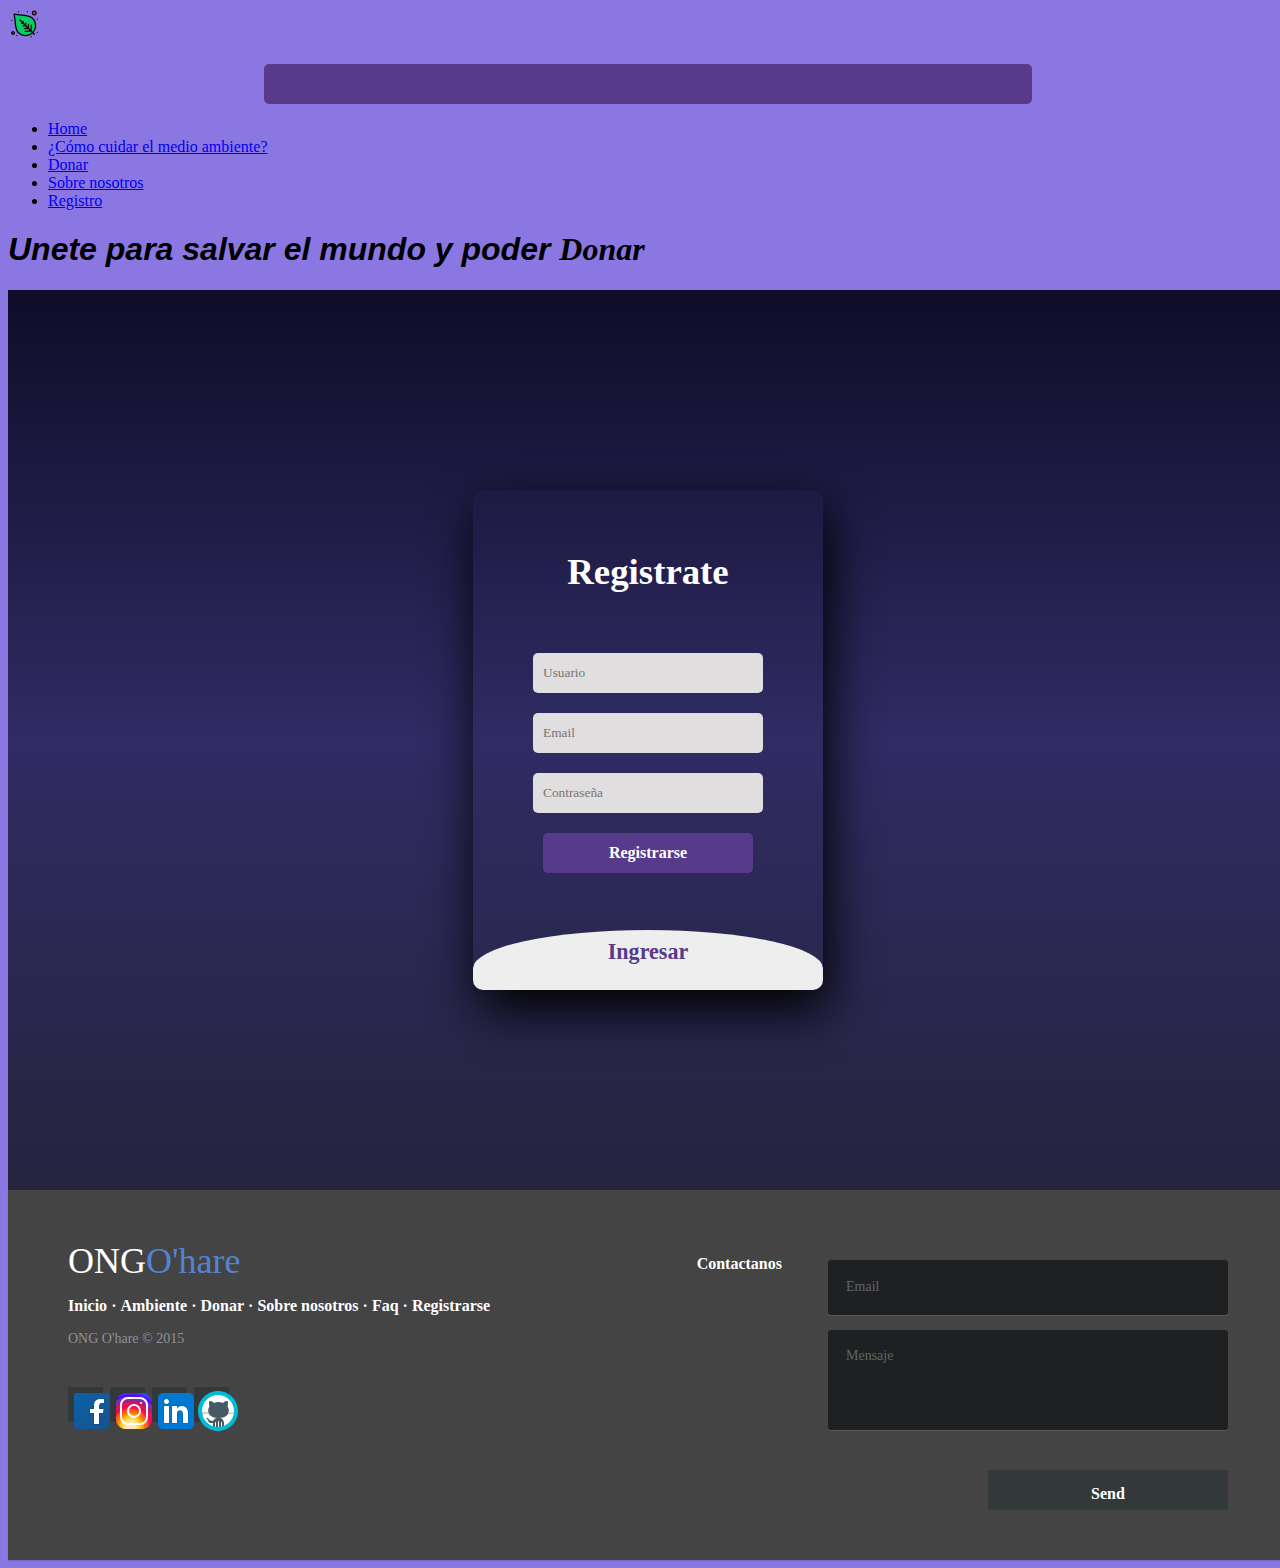
<file: pages/registro.html>
<!DOCTYPE html>
<html lang="en">
<head>
    <meta charset="UTF-8">
    <meta http-equiv="X-UA-Compatible" content="IE=edge">
    <meta name="viewport" content="width=device-width, initial-scale=1.0">
    <meta name="description" content="Ingresa y registrate para formar parte de nuestra comunidad para salvar el mundo junto a nosotros">
    <meta name="keypress" content="ONG, registro, O'hare, salvar, mundo, animales, medioambiente ">
    <title>O'hare | Registro</title>
    <link type="image/png" sizes="16x16" rel="icon" href="../assets/Images/icons8-leaf-32.png">
    <link href="https://cdn.jsdelivr.net/npm/bootstrap@5.2.2/dist/css/bootstrap.min.css" rel="stylesheet" integrity="sha384-Zenh87qX5JnK2Jl0vWa8Ck2rdkQ2Bzep5IDxbcnCeuOxjzrPF/et3URy9Bv1WTRi" crossorigin="anonymous">
    <link rel="stylesheet" href="../css/styles.css">
</head>
<body class="bodyRegister">
    <header>
      <nav class="navbar navbar-expand-lg bg-dark">
        <div class="container-fluid">
          <a class="navbar-brand" href="#"><img src="../assets/Images/icons8-leaf-32.png"></a>
          <button class="navbar-toggler" type="button" data-bs-toggle="collapse" data-bs-target="#navbarSupportedContent" aria-controls="navbarSupportedContent" aria-expanded="false" aria-label="Toggle navigation">
            <span class="navbar-toggler-icon"></span>
          </button>
          <div class="collapse navbar-collapse" id="navbarSupportedContent">
            <ul class="navbar-nav me-auto mb-2 mb-lg-0">
              <li class="nav-item">
                <a class="nav-link active text-bg-dark" aria-current="page" href="../index.html">Home</a>
              </li>
              <li class="nav-item">
                <a class="nav-link text-bg-dark" href="./medioAmbiente.html">¿Cómo cuidar el medio ambiente?</a>
              </li>
              <li class="nav-item">
                <a class="nav-link text-bg-dark" href="./donar.html">Donar</a>
              </li>
              <li class="nav-item">
                <a class="nav-link active text-bg-dark" aria-current="page" href="./sobreNosotros.html">Sobre nosotros</a>
              </li>
              <li class="nav-item">
                <a class="nav-link text-bg-dark" href="#">Registro</a>
              </li>
            </form>
          </div>
        </div>
      </nav>
    </header>
    <div class="titles">
      <h1>Unete para salvar el mundo y poder <strong>Donar</strong></h1>
    </div>
    <div class="Register">
      <div class="main">  	
        <input type="checkbox" id="chk" aria-hidden="true">
  
          <div class="signup">
            <form>
              <label for="chk" aria-hidden="true">Registrate</label>
              <input type="text" name="txt" placeholder="Usuario" required="">
              <input type="email" name="email" placeholder="Email" required="">
              <input type="password" name="pswd" placeholder="Contraseña" required="">
              <button class="btnRegistrarse">Registrarse</button>
            </form>
          </div>
  
          <div class="login">
            <form>
              <label for="chk" aria-hidden="true">Ingresar</label>
              <input type="email" name="email" placeholder="Email" required="">
              <input type="password" name="pswd" placeholder="Contraseña" required="">
              <button class="btnRegistrarse">Ingresar</button>
            </form>
          </div>
      </div>
    </div>

    <footer class="footer-distributed">

			<div class="footer-left">

				<h3>ONG<span>O'hare</span></h3>

				<p class="footer-links">
					<a href="../index.html">Inicio</a>
					·
					<a href="./medioAmbiente.html">Ambiente</a>
					·
					<a href="./donar.html">Donar</a>
					·
					<a href="./sobreNosotros.html">Sobre nosotros</a>
					·
					<a href="#">Faq</a>
					·
					<a href="#">Registrarse</a>
				</p>

				<p class="footer-company-name">ONG O'hare © 2015</p>

				<div class="footer-icons">

					<a href="https://www.facebook.com/"><i class="fa fa-facebook"><svg xmlns="http://www.w3.org/2000/svg" x="0px" y="0px"
            width="48" height="48"
            viewBox="0 0 48 48">
            <linearGradient id="awSgIinfw5_FS5MLHI~A9a_yGcWL8copNNQ_gr1" x1="6.228" x2="42.077" y1="4.896" y2="43.432" gradientUnits="userSpaceOnUse"><stop offset="0" stop-color="#0d61a9"></stop><stop offset="1" stop-color="#16528c"></stop></linearGradient><path fill="url(#awSgIinfw5_FS5MLHI~A9a_yGcWL8copNNQ_gr1)" d="M42,40c0,1.105-0.895,2-2,2H8c-1.105,0-2-0.895-2-2V8c0-1.105,0.895-2,2-2h32	c1.105,0,2,0.895,2,2V40z"></path><path d="M25,38V27h-4v-6h4v-2.138c0-5.042,2.666-7.818,7.505-7.818c1.995,0,3.077,0.14,3.598,0.208	l0.858,0.111L37,12.224L37,17h-3.635C32.237,17,32,18.378,32,19.535V21h4.723l-0.928,6H32v11H25z" opacity=".05"></path><path d="M25.5,37.5v-11h-4v-5h4v-2.638c0-4.788,2.422-7.318,7.005-7.318c1.971,0,3.03,0.138,3.54,0.204	l0.436,0.057l0.02,0.442V16.5h-3.135c-1.623,0-1.865,1.901-1.865,3.035V21.5h4.64l-0.773,5H31.5v11H25.5z" opacity=".07"></path><path fill="#fff" d="M33.365,16H36v-3.754c-0.492-0.064-1.531-0.203-3.495-0.203c-4.101,0-6.505,2.08-6.505,6.819V22h-4v4	h4v11h5V26h3.938l0.618-4H31v-2.465C31,17.661,31.612,16,33.365,16z"></path>
            </svg></i></a>
					<a href="https://www.instagram.com/"><i class="fa fa-ig"><svg xmlns="http://www.w3.org/2000/svg" x="0px" y="0px"
            width="48" height="48"
            viewBox="0 0 48 48">
            <path fill="#304ffe" d="M41.67,13.48c-0.4,0.26-0.97,0.5-1.21,0.77c-0.09,0.09-0.14,0.19-0.12,0.29v1.03l-0.3,1.01l-0.3,1l-0.33,1.1 l-0.68,2.25l-0.66,2.22l-0.5,1.67c0,0.26-0.01,0.52-0.03,0.77c-0.07,0.96-0.27,1.88-0.59,2.74c-0.19,0.53-0.42,1.04-0.7,1.52 c-0.1,0.19-0.22,0.38-0.34,0.56c-0.4,0.63-0.88,1.21-1.41,1.72c-0.41,0.41-0.86,0.79-1.35,1.11c0,0,0,0-0.01,0 c-0.08,0.07-0.17,0.13-0.27,0.18c-0.31,0.21-0.64,0.39-0.98,0.55c-0.23,0.12-0.46,0.22-0.7,0.31c-0.05,0.03-0.11,0.05-0.16,0.07 c-0.57,0.27-1.23,0.45-1.89,0.54c-0.04,0.01-0.07,0.01-0.11,0.02c-0.4,0.07-0.79,0.13-1.19,0.16c-0.18,0.02-0.37,0.03-0.55,0.03 l-0.71-0.04l-3.42-0.18c0-0.01-0.01,0-0.01,0l-1.72-0.09c-0.13,0-0.27,0-0.4-0.01c-0.54-0.02-1.06-0.08-1.58-0.19 c-0.01,0-0.01,0-0.01,0c-0.95-0.18-1.86-0.5-2.71-0.93c-0.47-0.24-0.93-0.51-1.36-0.82c-0.18-0.13-0.35-0.27-0.52-0.42 c-0.48-0.4-0.91-0.83-1.31-1.27c-0.06-0.06-0.11-0.12-0.16-0.18c-0.06-0.06-0.12-0.13-0.17-0.19c-0.38-0.48-0.7-0.97-0.96-1.49 c-0.24-0.46-0.43-0.95-0.58-1.49c-0.06-0.19-0.11-0.37-0.15-0.57c-0.01-0.01-0.02-0.03-0.02-0.05c-0.1-0.41-0.19-0.84-0.24-1.27 c-0.06-0.33-0.09-0.66-0.09-1c-0.02-0.13-0.02-0.27-0.02-0.4l1.91-2.95l1.87-2.88l0.85-1.31l0.77-1.18l0.26-0.41v-1.03 c0.02-0.23,0.03-0.47,0.02-0.69c-0.01-0.7-0.15-1.38-0.38-2.03c-0.22-0.69-0.53-1.34-0.85-1.94c-0.38-0.69-0.78-1.31-1.11-1.87 C14,7.4,13.66,6.73,13.75,6.26C14.47,6.09,15.23,6,16,6h16c4.18,0,7.78,2.6,9.27,6.26C41.43,12.65,41.57,13.06,41.67,13.48z"></path><path fill="#4928f4" d="M42,16v0.27l-1.38,0.8l-0.88,0.51l-0.97,0.56l-1.94,1.13l-1.9,1.1l-1.94,1.12l-0.77,0.45 c0,0.48-0.12,0.92-0.34,1.32c-0.31,0.58-0.83,1.06-1.49,1.47c-0.67,0.41-1.49,0.74-2.41,0.98c0,0,0-0.01-0.01,0 c-3.56,0.92-8.42,0.5-10.78-1.26c-0.66-0.49-1.12-1.09-1.32-1.78c-0.06-0.23-0.09-0.48-0.09-0.73v-7.19 c0.01-0.15-0.09-0.3-0.27-0.45c-0.54-0.43-1.81-0.84-3.23-1.25c-1.11-0.31-2.3-0.62-3.3-0.92c-0.79-0.24-1.46-0.48-1.86-0.71 c0.18-0.35,0.39-0.7,0.61-1.03c1.4-2.05,3.54-3.56,6.02-4.13C14.47,6.09,15.23,6,16,6h10.8c5.37,0.94,10.32,3.13,14.47,6.26 c0.16,0.39,0.3,0.8,0.4,1.22c0.18,0.66,0.29,1.34,0.32,2.05C42,15.68,42,15.84,42,16z"></path><path fill="#6200ea" d="M42,16v4.41l-0.22,0.68l-0.75,2.33l-0.78,2.4l-0.41,1.28l-0.38,1.19l-0.37,1.13l-0.36,1.12l-0.19,0.59 l-0.25,0.78c0,0.76-0.02,1.43-0.07,2c-0.01,0.06-0.02,0.12-0.02,0.18c-0.06,0.53-0.14,0.98-0.27,1.36 c-0.01,0.06-0.03,0.12-0.05,0.17c-0.26,0.72-0.65,1.18-1.23,1.48c-0.14,0.08-0.3,0.14-0.47,0.2c-0.53,0.18-1.2,0.27-2.02,0.32 c-0.6,0.04-1.29,0.05-2.07,0.05H31.4l-1.19-0.05L30,37.61l-2.17-0.09l-2.2-0.09l-7.25-0.3l-1.88-0.08h-0.26 c-0.78-0.01-1.45-0.06-2.03-0.14c-0.84-0.13-1.49-0.35-1.98-0.68c-0.7-0.45-1.11-1.11-1.35-2.03c-0.06-0.22-0.11-0.45-0.14-0.7 c-0.1-0.58-0.15-1.25-0.18-2c0-0.15,0-0.3-0.01-0.46c-0.01-0.01,0-0.01,0-0.01v-0.58c-0.01-0.29-0.01-0.59-0.01-0.9l0.05-1.61 l0.03-1.15l0.04-1.34v-0.19l0.07-2.46l0.07-2.46l0.07-2.31l0.06-2.27l0.02-0.6c0-0.31-1.05-0.49-2.22-0.64 c-0.93-0.12-1.95-0.23-2.56-0.37c0.05-0.23,0.1-0.46,0.16-0.68c0.18-0.72,0.45-1.4,0.79-2.05c0.18-0.35,0.39-0.7,0.61-1.03 c2.16-0.95,4.41-1.69,6.76-2.17c2.06-0.43,4.21-0.66,6.43-0.66c7.36,0,14.16,2.49,19.54,6.69c0.52,0.4,1.03,0.83,1.53,1.28 C42,15.68,42,15.84,42,16z"></path><path fill="#673ab7" d="M42,18.37v4.54l-0.55,1.06l-1.05,2.05l-0.56,1.08l-0.51,0.99l-0.22,0.43c0,0.31,0,0.61-0.02,0.9 c0,0.43-0.02,0.84-0.05,1.22c-0.04,0.45-0.1,0.86-0.16,1.24c-0.15,0.79-0.36,1.47-0.66,2.03c-0.04,0.07-0.08,0.14-0.12,0.2 c-0.11,0.18-0.24,0.35-0.38,0.51c-0.18,0.22-0.38,0.41-0.61,0.57c-0.34,0.26-0.74,0.47-1.2,0.63c-0.57,0.21-1.23,0.35-2.01,0.43 c-0.51,0.05-1.07,0.08-1.68,0.08l-0.42,0.02l-2.08,0.12h-0.01L27.5,36.6l-2.25,0.13l-3.1,0.18l-3.77,0.22l-0.55,0.03 c-0.51,0-0.99-0.03-1.45-0.09c-0.05-0.01-0.09-0.02-0.14-0.02c-0.68-0.11-1.3-0.29-1.86-0.54c-0.68-0.3-1.27-0.7-1.77-1.18 c-0.44-0.43-0.82-0.92-1.13-1.47c-0.07-0.13-0.14-0.25-0.2-0.39c-0.3-0.59-0.54-1.25-0.72-1.97c-0.03-0.12-0.06-0.25-0.08-0.38 c-0.06-0.23-0.11-0.47-0.14-0.72c-0.11-0.64-0.17-1.32-0.2-2.03v-0.01c-0.01-0.29-0.02-0.57-0.02-0.87l-0.49-1.17l-0.07-0.18 L9.5,25.99L8.75,24.2l-0.12-0.29l-0.72-1.73l-0.8-1.93c0,0,0,0-0.01,0L6.29,18.3L6,17.59V16c0-0.63,0.06-1.25,0.17-1.85 c0.05-0.23,0.1-0.46,0.16-0.68c0.85-0.49,1.74-0.94,2.65-1.34c2.08-0.93,4.31-1.62,6.62-2.04c1.72-0.31,3.51-0.48,5.32-0.48 c7.31,0,13.94,2.65,19.12,6.97c0.2,0.16,0.39,0.32,0.58,0.49C41.09,17.48,41.55,17.91,42,18.37z"></path><path fill="#8e24aa" d="M42,21.35v5.14l-0.57,1.19l-1.08,2.25l-0.01,0.03c0,0.43-0.02,0.82-0.05,1.17c-0.1,1.15-0.38,1.88-0.84,2.33 c-0.33,0.34-0.74,0.53-1.25,0.63c-0.03,0.01-0.07,0.01-0.1,0.02c-0.16,0.03-0.33,0.05-0.51,0.05c-0.62,0.06-1.35,0.02-2.19-0.04 c-0.09,0-0.19-0.01-0.29-0.02c-0.61-0.04-1.26-0.08-1.98-0.11c-0.39-0.01-0.8-0.02-1.22-0.02h-0.02l-1.01,0.08h-0.01l-2.27,0.16 l-2.59,0.2l-0.38,0.03l-3.03,0.22l-1.57,0.12l-1.55,0.11c-0.27,0-0.53,0-0.79-0.01c0,0-0.01-0.01-0.01,0 c-1.13-0.02-2.14-0.09-3.04-0.26c-0.83-0.14-1.56-0.36-2.18-0.69c-0.64-0.31-1.17-0.75-1.6-1.31c-0.41-0.55-0.71-1.24-0.9-2.07 c0-0.01,0-0.01,0-0.01c-0.14-0.67-0.22-1.45-0.22-2.33l-0.15-0.27L9.7,26.35l-0.13-0.22L9.5,25.99l-0.93-1.65l-0.46-0.83 l-0.58-1.03l-1-1.79L6,19.75v-3.68c0.88-0.58,1.79-1.09,2.73-1.55c1.14-0.58,2.32-1.07,3.55-1.47c1.34-0.44,2.74-0.79,4.17-1.02 c1.45-0.24,2.94-0.36,4.47-0.36c6.8,0,13.04,2.43,17.85,6.47c0.22,0.17,0.43,0.36,0.64,0.54c0.84,0.75,1.64,1.56,2.37,2.41 C41.86,21.18,41.94,21.26,42,21.35z"></path><path fill="#c2185b" d="M42,24.71v7.23c-0.24-0.14-0.57-0.31-0.98-0.49c-0.22-0.11-0.47-0.22-0.73-0.32 c-0.38-0.17-0.79-0.33-1.25-0.49c-0.1-0.04-0.2-0.07-0.31-0.1c-0.18-0.07-0.37-0.13-0.56-0.19c-0.59-0.18-1.24-0.35-1.92-0.5 c-0.26-0.05-0.53-0.1-0.8-0.14c-0.87-0.15-1.8-0.24-2.77-0.25c-0.08-0.01-0.17-0.01-0.25-0.01l-2.57,0.02l-3.5,0.02h-0.01 l-7.49,0.06c-2.38,0-3.84,0.57-4.72,0.8c0,0-0.01,0-0.01,0.01c-0.93,0.24-1.22,0.09-1.3-1.54c-0.02-0.45-0.03-1.03-0.03-1.74 l-0.56-0.43l-0.98-0.74l-0.6-0.46l-0.12-0.09L8.88,24.1l-0.25-0.19l-0.52-0.4l-0.96-0.72L6,21.91v-3.4 c0.1-0.08,0.19-0.15,0.29-0.21c1.45-1,3-1.85,4.64-2.54c1.46-0.62,3-1.11,4.58-1.46c0.43-0.09,0.87-0.18,1.32-0.24 c1.33-0.23,2.7-0.34,4.09-0.34c6.01,0,11.53,2.09,15.91,5.55c0.66,0.52,1.3,1.07,1.9,1.66c0.82,0.78,1.59,1.61,2.3,2.49 c0.14,0.18,0.28,0.36,0.42,0.55C41.64,24.21,41.82,24.46,42,24.71z"></path><path fill="#d81b60" d="M42,28.72V32c0,0.65-0.06,1.29-0.18,1.91c-0.18,0.92-0.49,1.8-0.91,2.62c-0.22,0.05-0.47,0.05-0.75,0.01 c-0.63-0.11-1.37-0.44-2.17-0.87c-0.04-0.01-0.08-0.03-0.11-0.05c-0.25-0.13-0.51-0.27-0.77-0.43c-0.53-0.29-1.09-0.61-1.65-0.91 c-0.12-0.06-0.24-0.12-0.35-0.18c-0.64-0.33-1.3-0.63-1.96-0.86c0,0,0,0-0.01,0c-0.14-0.05-0.29-0.1-0.44-0.14 c-0.57-0.16-1.15-0.26-1.71-0.26l-1.1-0.32l-4.87-1.41c0,0,0,0-0.01,0l-2.99-0.87h-0.01l-1.3-0.38c-3.76,0-6.07,1.6-7.19,0.99 c-0.44-0.23-0.7-0.81-0.79-1.95c-0.03-0.32-0.04-0.68-0.04-1.1l-1.17-0.57l-0.05-0.02h-0.01l-0.84-0.42L9.7,26.35l-0.07-0.03 l-0.17-0.09L7.5,25.28L6,24.55v-3.43c0.17-0.15,0.35-0.29,0.53-0.43c0.19-0.15,0.38-0.29,0.57-0.44c0.01,0,0.01,0,0.01,0 c1.18-0.85,2.43-1.6,3.76-2.22c1.55-0.74,3.2-1.31,4.91-1.68c0.25-0.06,0.51-0.12,0.77-0.16c1.42-0.27,2.88-0.41,4.37-0.41 c5.27,0,10.11,1.71,14.01,4.59c1.13,0.84,2.18,1.77,3.14,2.78c0.79,0.83,1.52,1.73,2.18,2.67c0.05,0.07,0.1,0.14,0.15,0.2 c0.37,0.54,0.71,1.09,1.03,1.66C41.64,28.02,41.82,28.37,42,28.72z"></path><path fill="#f50057" d="M41.82,33.91c-0.18,0.92-0.49,1.8-0.91,2.62c-0.19,0.37-0.4,0.72-0.63,1.06c-0.14,0.21-0.29,0.41-0.44,0.6 c-0.36-0.14-0.89-0.34-1.54-0.56c0,0,0,0,0-0.01c-0.49-0.17-1.05-0.35-1.65-0.52c-0.17-0.05-0.34-0.1-0.52-0.15 c-0.71-0.19-1.45-0.36-2.17-0.46c-0.6-0.1-1.19-0.16-1.74-0.16l-0.46-0.13h-0.01l-2.42-0.7l-1.49-0.43l-1.66-0.48h-0.01l-0.54-0.15 l-6.53-1.88l-1.88-0.54l-1.4-0.33l-2.28-0.54l-0.28-0.07c0,0,0,0-0.01,0l-2.29-0.53c0-0.01,0-0.01,0-0.01l-0.41-0.09l-0.21-0.05 l-1.67-0.39l-0.19-0.05l-1.42-1.17L6,27.9v-4.08c0.37-0.36,0.75-0.7,1.15-1.03c0.12-0.11,0.25-0.21,0.38-0.31 c0.12-0.1,0.25-0.2,0.38-0.3c0.91-0.69,1.87-1.31,2.89-1.84c1.3-0.7,2.68-1.26,4.13-1.66c0.28-0.09,0.56-0.17,0.85-0.23 c1.64-0.41,3.36-0.62,5.14-0.62c4.47,0,8.63,1.35,12.07,3.66c1.71,1.15,3.25,2.53,4.55,4.1c0.66,0.79,1.26,1.62,1.79,2.5 c0.05,0.07,0.09,0.13,0.13,0.2c0.32,0.53,0.62,1.08,0.89,1.64c0.25,0.5,0.47,1,0.67,1.52C41.34,32.25,41.6,33.07,41.82,33.91z"></path><path fill="#ff1744" d="M40.28,37.59c-0.14,0.21-0.29,0.41-0.44,0.6c-0.44,0.55-0.92,1.05-1.46,1.49c-0.47,0.39-0.97,0.74-1.5,1.04 c-0.2-0.05-0.4-0.11-0.61-0.19c-0.66-0.23-1.35-0.61-1.99-1.01c-0.96-0.61-1.79-1.27-2.16-1.57c-0.14-0.12-0.21-0.18-0.21-0.18 l-1.7-0.15L30,37.6l-2.2-0.19l-2.28-0.2l-3.37-0.3l-5.34-0.47l-0.02-0.01l-1.88-0.91l-1.9-0.92l-1.53-0.74l-0.33-0.16l-0.41-0.2 l-1.42-0.69L7.43,31.9l-0.59-0.29L6,31.35v-4.47c0.47-0.56,0.97-1.09,1.5-1.6c0.34-0.32,0.7-0.64,1.07-0.94 c0.06-0.05,0.12-0.1,0.18-0.14c0.04-0.05,0.09-0.08,0.13-0.1c0.59-0.48,1.21-0.91,1.85-1.3c0.74-0.47,1.52-0.89,2.33-1.24 c0.87-0.39,1.78-0.72,2.72-0.97c1.63-0.46,3.36-0.7,5.14-0.7c4.08,0,7.85,1.24,10.96,3.37c1.99,1.36,3.71,3.08,5.07,5.07 c0.45,0.64,0.85,1.32,1.22,2.02c0.13,0.26,0.26,0.52,0.37,0.78c0.12,0.25,0.23,0.5,0.34,0.75c0.21,0.52,0.4,1.04,0.57,1.58 c0.32,1,0.56,2.02,0.71,3.08C40.21,36.89,40.25,37.24,40.28,37.59z"></path><path fill="#ff5722" d="M38.39,39.42c0,0.08,0,0.17-0.01,0.26c-0.47,0.39-0.97,0.74-1.5,1.04c-0.22,0.12-0.44,0.24-0.67,0.34 c-0.23,0.11-0.46,0.21-0.7,0.3c-0.34-0.18-0.8-0.4-1.29-0.61c-0.69-0.31-1.44-0.59-2.02-0.68c-0.14-0.03-0.27-0.04-0.39-0.04 l-1.64-0.21h-0.02l-2.04-0.27l-2.06-0.27l-0.96-0.12l-7.56-0.98c-0.49,0-1.01-0.03-1.55-0.1c-0.66-0.06-1.35-0.16-2.04-0.3 c-0.68-0.12-1.37-0.28-2.03-0.45c-0.69-0.16-1.37-0.35-2-0.53c-0.73-0.22-1.41-0.43-1.98-0.62c-0.47-0.15-0.87-0.29-1.18-0.4 c-0.18-0.43-0.33-0.88-0.44-1.34C6.1,33.66,6,32.84,6,32v-1.67c0.32-0.53,0.67-1.05,1.06-1.54c0.71-0.94,1.52-1.8,2.4-2.56 c0.03-0.04,0.07-0.07,0.1-0.09l0.01-0.01c0.31-0.28,0.63-0.53,0.97-0.77c0.04-0.04,0.08-0.07,0.12-0.1 c0.16-0.12,0.33-0.24,0.51-0.35c1.43-0.97,3.01-1.73,4.7-2.24c1.6-0.48,3.29-0.73,5.05-0.73c3.49,0,6.75,1.03,9.47,2.79 c2.01,1.29,3.74,2.99,5.06,4.98c0.16,0.23,0.31,0.46,0.46,0.7c0.69,1.17,1.26,2.43,1.68,3.75c0.05,0.15,0.09,0.3,0.13,0.46 c0.08,0.27,0.15,0.55,0.21,0.83c0.02,0.07,0.04,0.14,0.06,0.22c0.14,0.63,0.24,1.29,0.31,1.95c0,0.01,0,0.01,0,0.01 C38.36,38.22,38.39,38.82,38.39,39.42z"></path><path fill="#ff6f00" d="M36.33,39.42c0,0.35-0.02,0.73-0.06,1.11c-0.02,0.18-0.04,0.36-0.06,0.53c-0.23,0.11-0.46,0.21-0.7,0.3 c-0.45,0.17-0.91,0.31-1.38,0.41c-0.32,0.07-0.65,0.13-0.98,0.16h-0.01c-0.31-0.19-0.67-0.42-1.04-0.68 c-0.67-0.47-1.37-1-1.93-1.43c-0.01-0.01-0.01-0.01-0.02-0.02c-0.59-0.45-1.01-0.79-1.01-0.79l-1.06,0.04l-2.04,0.07l-0.95,0.04 l-3.82,0.14l-3.23,0.12c-0.21,0.01-0.46,0.01-0.77,0h-0.01c-0.42-0.01-0.92-0.04-1.47-0.09c-0.64-0.05-1.34-0.11-2.05-0.18 c-0.69-0.08-1.39-0.16-2.06-0.24c-0.74-0.08-1.44-0.17-2.04-0.25c-0.47-0.06-0.88-0.11-1.21-0.15c-0.28-0.32-0.53-0.65-0.77-1.01 c-0.36-0.54-0.67-1.11-0.91-1.72c-0.18-0.43-0.33-0.88-0.44-1.34c0.29-0.89,0.67-1.73,1.12-2.54c0.36-0.66,0.78-1.29,1.24-1.89 c0.45-0.59,0.94-1.14,1.47-1.64v-0.01c0.15-0.15,0.3-0.29,0.45-0.42c0.28-0.26,0.57-0.5,0.87-0.73h0.01 c0.01-0.02,0.02-0.02,0.03-0.03c0.24-0.19,0.49-0.36,0.74-0.53c1.48-1.01,3.15-1.76,4.95-2.2c1.19-0.29,2.44-0.45,3.73-0.45 c2.54,0,4.94,0.61,7.05,1.71h0.01c1.81,0.93,3.41,2.21,4.7,3.75c0.71,0.82,1.32,1.72,1.82,2.67c0.35,0.64,0.65,1.31,0.9,1.99 c0.02,0.06,0.04,0.11,0.06,0.16c0.17,0.5,0.32,1.02,0.45,1.54c0.09,0.37,0.16,0.75,0.22,1.13c0.02,0.12,0.04,0.23,0.05,0.35 C36.28,37.99,36.33,38.7,36.33,39.42z"></path><path fill="#ff9800" d="M34.28,39.42v0.1c0,0.34-0.03,0.77-0.06,1.23c-0.03,0.34-0.06,0.69-0.09,1.02c-0.32,0.07-0.65,0.13-0.98,0.16 h-0.01C32.76,41.98,32.39,42,32,42h-1.75l-0.38-0.11l-1.97-0.6l-2-0.6l-4.63-1.39l-2-0.6c0,0-0.83,0.33-2,0.72h-0.01 c-0.45,0.15-0.94,0.31-1.46,0.47c-0.65,0.19-1.34,0.38-2.02,0.53c-0.7,0.16-1.39,0.28-2.01,0.33c-0.19,0.02-0.38,0.03-0.55,0.03 c-0.56-0.31-1.1-0.68-1.59-1.09c-0.43-0.36-0.83-0.75-1.2-1.18c-0.28-0.32-0.53-0.65-0.77-1.01c0.07-0.45,0.15-0.89,0.27-1.32 c0.3-1.19,0.77-2.33,1.39-3.37c0.34-0.59,0.72-1.16,1.16-1.69c0.01-0.03,0.04-0.06,0.07-0.08c-0.01-0.01,0-0.01,0-0.01 c0.13-0.17,0.27-0.33,0.41-0.48c0-0.01,0-0.01,0-0.01c0.41-0.44,0.83-0.86,1.29-1.25c0.16-0.13,0.31-0.26,0.48-0.39 c0.03-0.03,0.06-0.05,0.1-0.08c2.25-1.72,5.06-2.76,8.09-2.76c3.44,0,6.57,1.29,8.94,3.41c1.14,1.03,2.11,2.26,2.84,3.63 c0.06,0.1,0.12,0.21,0.17,0.32c0.09,0.18,0.18,0.37,0.26,0.57c0.33,0.72,0.59,1.48,0.77,2.26c0.02,0.08,0.04,0.16,0.06,0.24 c0.08,0.37,0.15,0.75,0.2,1.13C34.24,38.21,34.28,38.81,34.28,39.42z"></path><path fill="#ffc107" d="M32.22,39.42c0,0.2-0.01,0.42-0.02,0.65c-0.02,0.37-0.05,0.77-0.1,1.18c-0.02,0.25-0.06,0.5-0.1,0.75h-5.48 l-1.06-0.17l-4.14-0.66l-0.59-0.09l-1.35-0.22c-0.59,0-1.87,0.26-3.22,0.51c-0.71,0.13-1.43,0.27-2.08,0.36 c-0.08,0.01-0.16,0.02-0.23,0.03h-0.01c-0.7-0.15-1.38-0.38-2.02-0.68c-0.2-0.09-0.4-0.19-0.6-0.3c-0.56-0.31-1.1-0.68-1.59-1.09 c-0.01-0.12-0.02-0.22-0.02-0.27c0-0.26,0.01-0.51,0.03-0.76c0.04-0.64,0.13-1.26,0.27-1.86c0.22-0.91,0.54-1.79,0.97-2.6 c0.08-0.17,0.17-0.34,0.27-0.5c0.04-0.08,0.09-0.15,0.13-0.23c0.18-0.29,0.38-0.57,0.58-0.85c0.42-0.55,0.89-1.07,1.39-1.54 c0.01,0,0.01,0,0.01,0c0.04-0.04,0.08-0.08,0.12-0.11c0.05-0.04,0.09-0.09,0.14-0.12c0.2-0.18,0.4-0.34,0.61-0.49 c0-0.01,0.01-0.01,0.01-0.01c1.89-1.41,4.23-2.24,6.78-2.24c1.98,0,3.82,0.5,5.43,1.38h0.01c1.38,0.76,2.58,1.79,3.53,3.03 c0.37,0.48,0.7,0.99,0.98,1.53h0.01c0.05,0.1,0.1,0.2,0.15,0.3c0.3,0.59,0.54,1.21,0.72,1.85h0.01c0.01,0.05,0.03,0.1,0.04,0.15 c0.12,0.43,0.22,0.87,0.29,1.32c0.01,0.09,0.02,0.19,0.03,0.28C32.19,38.43,32.22,38.92,32.22,39.42z"></path><path fill="#ffd54f" d="M30.17,39.31c0,0.16,0,0.33-0.02,0.49v0.01c0,0.01,0,0.01,0,0.01c-0.02,0.72-0.12,1.43-0.28,2.07 c0,0.04-0.01,0.07-0.03,0.11h-4.67l-3.85-0.83l-0.51-0.11l-0.08,0.02l-4.27,0.88L16.27,42H16c-0.64,0-1.27-0.06-1.88-0.18 c-0.09-0.02-0.18-0.04-0.27-0.06h-0.01c-0.7-0.15-1.38-0.38-2.02-0.68c-0.02-0.11-0.04-0.22-0.05-0.33 c-0.07-0.43-0.1-0.88-0.1-1.33c0-0.17,0-0.34,0.01-0.51c0.03-0.54,0.11-1.07,0.23-1.58c0.08-0.38,0.19-0.75,0.32-1.1 c0.11-0.31,0.24-0.61,0.38-0.9c0.12-0.25,0.26-0.49,0.4-0.73c0.14-0.23,0.29-0.45,0.45-0.67c0.4-0.55,0.87-1.06,1.39-1.51 c0.3-0.26,0.63-0.51,0.97-0.73c1.46-0.96,3.21-1.52,5.1-1.52c0.37,0,0.73,0.02,1.08,0.07h0.02c1.07,0.12,2.07,0.42,2.99,0.87 c0.01,0,0.01,0,0.01,0c1.45,0.71,2.68,1.78,3.58,3.1c0.15,0.22,0.3,0.46,0.43,0.7c0.11,0.19,0.21,0.39,0.3,0.59 c0.14,0.31,0.27,0.64,0.38,0.97h0.01c0.11,0.37,0.21,0.74,0.28,1.13v0.01C30.11,38.16,30.17,38.73,30.17,39.31z"></path><path fill="#ffe082" d="M28.11,39.52v0.03c0,0.59-0.07,1.17-0.21,1.74c-0.05,0.24-0.12,0.48-0.21,0.71h-4.48l-2.29-0.63L18.63,42H16 c-0.64,0-1.27-0.06-1.88-0.18c-0.02-0.03-0.03-0.06-0.04-0.09c-0.14-0.43-0.25-0.86-0.3-1.31c-0.04-0.29-0.06-0.59-0.06-0.9 c0-0.12,0-0.25,0.02-0.37c0.01-0.47,0.08-0.93,0.2-1.37c0.06-0.3,0.15-0.59,0.27-0.87c0.04-0.14,0.1-0.27,0.17-0.4 c0.15-0.34,0.33-0.67,0.53-0.99c0.22-0.32,0.46-0.62,0.73-0.9c0.32-0.36,0.68-0.69,1.09-0.96c0.7-0.51,1.5-0.89,2.37-1.1 c0.58-0.16,1.19-0.24,1.82-0.24c2,0,3.79,0.8,5.09,2.09c0.05,0.05,0.11,0.11,0.16,0.18h0.01c0.14,0.15,0.27,0.3,0.4,0.47 c0.37,0.47,0.68,0.98,0.92,1.54c0.12,0.26,0.22,0.53,0.3,0.81c0.01,0.04,0.02,0.07,0.03,0.11c0.14,0.49,0.23,1,0.25,1.53 C28.1,39.2,28.11,39.36,28.11,39.52z"></path><path fill="#ffecb3" d="M26.06,39.52c0,0.41-0.05,0.8-0.16,1.17c-0.1,0.4-0.25,0.78-0.44,1.14c-0.03,0.06-0.1,0.17-0.1,0.17h-8.88 c-0.01-0.01-0.02-0.03-0.02-0.04c-0.12-0.19-0.22-0.38-0.3-0.59c-0.2-0.46-0.32-0.96-0.36-1.48c-0.02-0.12-0.02-0.25-0.02-0.37 c0-0.06,0-0.13,0.01-0.19c0.01-0.44,0.07-0.86,0.19-1.25c0.1-0.36,0.23-0.69,0.4-1.01c0,0,0.01-0.01,0.01-0.02 c0.12-0.21,0.25-0.42,0.4-0.62c0.49-0.66,1.14-1.2,1.89-1.55c0.01,0,0.01,0,0.01,0c0.24-0.12,0.49-0.22,0.75-0.29c0,0,0,0,0.01,0 c0.46-0.14,0.96-0.21,1.47-0.21c0.59,0,1.16,0.09,1.68,0.28c0.19,0.05,0.37,0.13,0.55,0.22c0,0,0,0,0.01,0 c0.86,0.41,1.59,1.05,2.09,1.85c0.1,0.15,0.19,0.31,0.27,0.48c0.04,0.07,0.08,0.15,0.11,0.22c0.23,0.52,0.37,1.09,0.41,1.69 c0.01,0.05,0.01,0.1,0.01,0.16C26.06,39.36,26.06,39.44,26.06,39.52z"></path><g><path fill="none" stroke="#fff" stroke-linecap="round" stroke-linejoin="round" stroke-miterlimit="10" stroke-width="2" d="M30,11H18c-3.9,0-7,3.1-7,7v12c0,3.9,3.1,7,7,7h12c3.9,0,7-3.1,7-7V18C37,14.1,33.9,11,30,11z"></path><circle cx="31" cy="16" r="1" fill="#fff"></circle></g><g><circle cx="24" cy="24" r="6" fill="none" stroke="#fff" stroke-linecap="round" stroke-linejoin="round" stroke-miterlimit="10" stroke-width="2"></circle></g>
            </svg></i></a>
					<a href="https://www.linkedin.com/"><i class="fa fa-linkedin"><svg xmlns="http://www.w3.org/2000/svg" x="0px" y="0px"
            width="48" height="48"
            viewBox="0 0 48 48">
            <path fill="#0078d4" d="M42,37c0,2.762-2.238,5-5,5H11c-2.761,0-5-2.238-5-5V11c0-2.762,2.239-5,5-5h26c2.762,0,5,2.238,5,5	V37z"></path><path d="M30,37V26.901c0-1.689-0.819-2.698-2.192-2.698c-0.815,0-1.414,0.459-1.779,1.364	c-0.017,0.064-0.041,0.325-0.031,1.114L26,37h-7V18h7v1.061C27.022,18.356,28.275,18,29.738,18c4.547,0,7.261,3.093,7.261,8.274	L37,37H30z M11,37V18h3.457C12.454,18,11,16.528,11,14.499C11,12.472,12.478,11,14.514,11c2.012,0,3.445,1.431,3.486,3.479	C18,16.523,16.521,18,14.485,18H18v19H11z" opacity=".05"></path><path d="M30.5,36.5v-9.599c0-1.973-1.031-3.198-2.692-3.198c-1.295,0-1.935,0.912-2.243,1.677	c-0.082,0.199-0.071,0.989-0.067,1.326L25.5,36.5h-6v-18h6v1.638c0.795-0.823,2.075-1.638,4.238-1.638	c4.233,0,6.761,2.906,6.761,7.774L36.5,36.5H30.5z M11.5,36.5v-18h6v18H11.5z M14.457,17.5c-1.713,0-2.957-1.262-2.957-3.001	c0-1.738,1.268-2.999,3.014-2.999c1.724,0,2.951,1.229,2.986,2.989c0,1.749-1.268,3.011-3.015,3.011H14.457z" opacity=".07"></path><path fill="#fff" d="M12,19h5v17h-5V19z M14.485,17h-0.028C12.965,17,12,15.888,12,14.499C12,13.08,12.995,12,14.514,12	c1.521,0,2.458,1.08,2.486,2.499C17,15.887,16.035,17,14.485,17z M36,36h-5v-9.099c0-2.198-1.225-3.698-3.192-3.698	c-1.501,0-2.313,1.012-2.707,1.99C24.957,25.543,25,26.511,25,27v9h-5V19h5v2.616C25.721,20.5,26.85,19,29.738,19	c3.578,0,6.261,2.25,6.261,7.274L36,36L36,36z"></path>
            </svg></i></a>
					<a href="https://github.com/"><i class="fa fa-github"><svg xmlns="http://www.w3.org/2000/svg" x="0px" y="0px"
            width="48" height="48"
            viewBox="0 0 48 48">
            <path fill="#fff" d="M41,24c0,9.4-7.6,17-17,17S7,33.4,7,24S14.6,7,24,7S41,14.6,41,24z"></path><path fill="#455a64" d="M21 41v-5.5c0-.3.2-.5.5-.5s.5.2.5.5V41h2v-6.5c0-.3.2-.5.5-.5s.5.2.5.5V41h2v-5.5c0-.3.2-.5.5-.5s.5.2.5.5V41h1.8c.2-.3.2-.6.2-1.1V36c0-2.2-1.9-5.2-4.3-5.2h-2.5c-2.3 0-4.3 3.1-4.3 5.2v3.9c0 .4.1.8.2 1.1L21 41 21 41zM40.1 26.4C40.1 26.4 40.1 26.4 40.1 26.4c0 0-1.3-.4-2.4-.4 0 0-.1 0-.1 0-1.1 0-2.9.3-2.9.3-.1 0-.1 0-.1-.1 0-.1 0-.1.1-.1.1 0 2-.3 3.1-.3 1.1 0 2.4.4 2.5.4.1 0 .1.1.1.2C40.2 26.3 40.2 26.4 40.1 26.4zM39.8 27.2C39.8 27.2 39.8 27.2 39.8 27.2c0 0-1.4-.4-2.6-.4-.9 0-3 .2-3.1.2-.1 0-.1 0-.1-.1 0-.1 0-.1.1-.1.1 0 2.2-.2 3.1-.2 1.3 0 2.6.4 2.6.4.1 0 .1.1.1.2C39.9 27.1 39.9 27.2 39.8 27.2zM7.8 26.4c-.1 0-.1 0-.1-.1 0-.1 0-.1.1-.2.8-.2 2.4-.5 3.3-.5.8 0 3.5.2 3.6.2.1 0 .1.1.1.1 0 .1-.1.1-.1.1 0 0-2.7-.2-3.5-.2C10.1 26 8.6 26.2 7.8 26.4 7.8 26.4 7.8 26.4 7.8 26.4zM8.2 27.9c0 0-.1 0-.1-.1 0-.1 0-.1 0-.2.1 0 1.4-.8 2.9-1 1.3-.2 4 .1 4.2.1.1 0 .1.1.1.1 0 .1-.1.1-.1.1 0 0 0 0 0 0 0 0-2.8-.3-4.1-.1C9.6 27.1 8.2 27.9 8.2 27.9 8.2 27.9 8.2 27.9 8.2 27.9z"></path><path fill="#455a64" d="M14.2,23.5c0-4.4,4.6-8.5,10.3-8.5c5.7,0,10.3,4,10.3,8.5S31.5,31,24.5,31S14.2,27.9,14.2,23.5z"></path><path fill="#455a64" d="M28.6 16.3c0 0 1.7-2.3 4.8-2.3 1.2 1.2.4 4.8 0 5.8L28.6 16.3zM20.4 16.3c0 0-1.7-2.3-4.8-2.3-1.2 1.2-.4 4.8 0 5.8L20.4 16.3zM20.1 35.9c0 0-2.3 0-2.8 0-1.2 0-2.3-.5-2.8-1.5-.6-1.1-1.1-2.3-2.6-3.3-.3-.2-.1-.4.4-.4.5.1 1.4.2 2.1 1.1.7.9 1.5 2 2.8 2 1.3 0 2.7 0 3.5-.9L20.1 35.9z"></path><path fill="#00bcd4" d="M24,4C13,4,4,13,4,24s9,20,20,20s20-9,20-20S35,4,24,4z M24,40c-8.8,0-16-7.2-16-16S15.2,8,24,8 s16,7.2,16,16S32.8,40,24,40z"></path>
            </svg></i></a>

				</div>

			</div>

			<div class="footer-right">

				<p>Contactanos</p>

				<form>

					<input type="text" name="email" placeholder="Email">
					<textarea name="message" placeholder="Mensaje"></textarea>
					<button>Send</button>

				</form>

			</div>

		</footer>  
    <script src="https://cdn.jsdelivr.net/npm/bootstrap@5.2.2/dist/js/bootstrap.bundle.min.js" integrity="sha384-OERcA2EqjJCMA+/3y+gxIOqMEjwtxJY7qPCqsdltbNJuaOe923+mo//f6V8Qbsw3" crossorigin="anonymous"></script> 
    
</body>
</html>
</file>
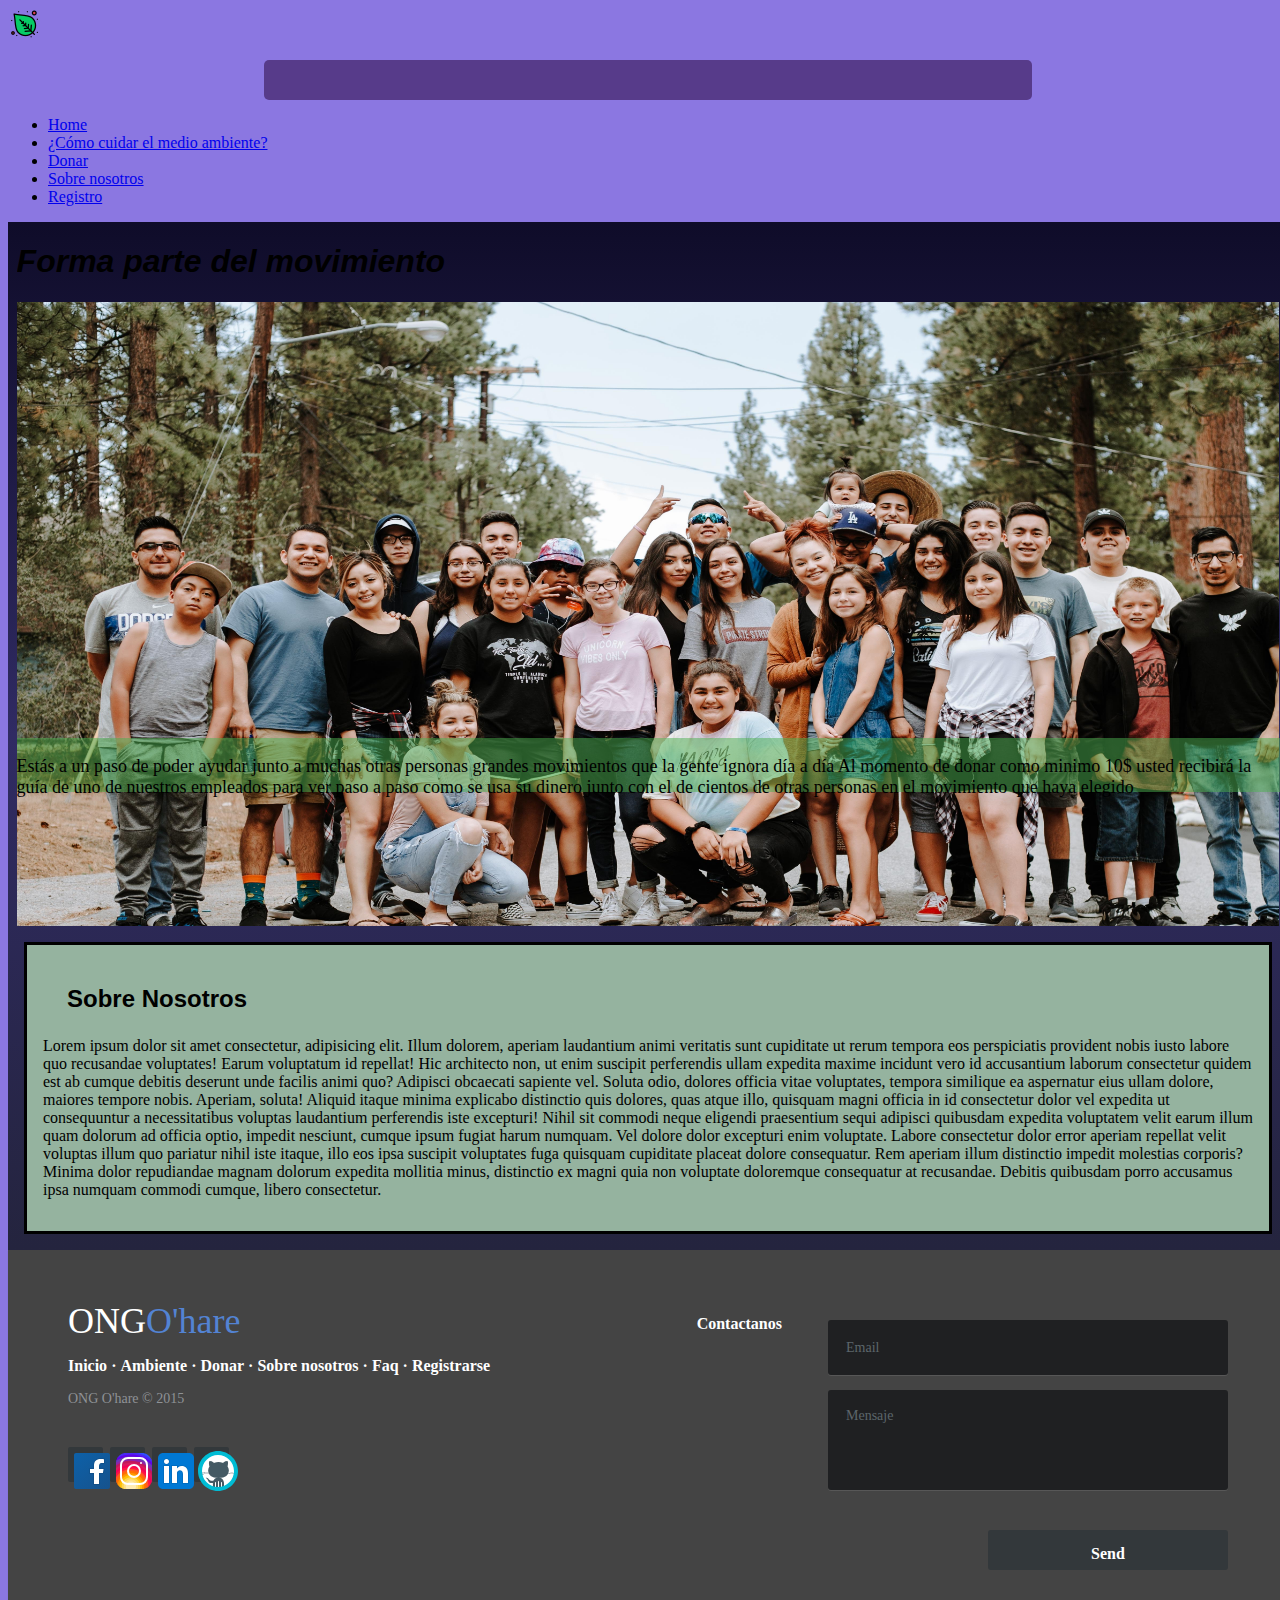
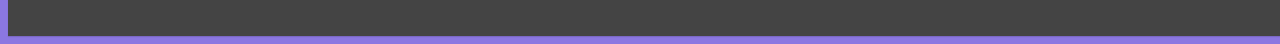
<file: pages/sobreNosotros.html>
<html lang="en">
<head>
    <meta charset="UTF-8">
    <meta http-equiv="X-UA-Compatible" content="IE=edge">
    <meta name="viewport" content="width=device-width, initial-scale=1.0">
    <meta name="description" content="¿Quieres saber como nace y quienes la componen a nuestra ONG?">
    <meta name="keypress" content="ONG, O'hare, descripcion, informacion, formacion, creacion, salvar, mundo">
    <title>O'hare | Sobre Nosotros</title>
    <link rel="shortcut icon" href="../assets/Images/icons8-leaf-32.png">
    <link href="https://cdn.jsdelivr.net/npm/bootstrap@5.2.2/dist/css/bootstrap.min.css" rel="stylesheet" integrity="sha384-Zenh87qX5JnK2Jl0vWa8Ck2rdkQ2Bzep5IDxbcnCeuOxjzrPF/et3URy9Bv1WTRi" crossorigin="anonymous">
    <link rel="stylesheet" href="../css/styles.css">
</head>

<body>
    
    <header>
        <nav class="navbar navbar-expand-lg bg-dark">
            <div class="container-fluid">
                <a class="navbar-brand" href="#"><img src="../assets/Images/icons8-leaf-32.png"></a>
                <button class="navbar-toggler" type="button" data-bs-toggle="collapse" data-bs-target="#navbarSupportedContent" aria-controls="navbarSupportedContent" aria-expanded="false"     aria-label="Toggle navigation">
                    <span class="navbar-toggler-icon"></span>
                </button>
            <div class="collapse navbar-collapse" id="navbarSupportedContent">
                <ul class="navbar-nav me-auto mb-2 mb-lg-0">
                <li class="nav-item">
                    <a class="nav-link active text-bg-dark" aria-current="page" href="../index.html">Home</a>
                </li>
                <li class="nav-item">
                    <a class="nav-link text-bg-dark" href="./medioAmbiente.html">¿Cómo cuidar el medio ambiente?</a>
                </li>
                <li class="nav-item">
                    <a class="nav-link text-bg-dark" href="./donar.html">Donar</a>
                </li>
                <li class="nav-item">
                    <a class="nav-link active text-bg-dark" aria-current="page" href="#">Sobre nosotros</a>
                </li>
                <li class="nav-item">
                    <a class="nav-link text-bg-dark" href="./registro.html">Registro</a>
                </li>
                <!-- <li class="nav-item dropdown">
                    <a class="nav-link dropdown-toggle" href="#" role="button" data-bs-toggle="dropdown" aria-expanded="false">
                Dropdown
                    </a>
                    <ul class="dropdown-menu">
                    <li><a class="dropdown-item" href="#">Action</a></li>
                    <li><a class="dropdown-item" href="#">Another action</a></li>
                    <li><hr class="dropdown-divider"></li>
                    <li><a class="dropdown-item" href="#">Something else here</a></li>
                    </ul>
                </li> -->
                </ul>
                <!-- <form class="d-flex" role="search">
                <input class="form-control me-2" type="search" placeholder="Search" aria-label="Search">
                <button class="btn btn-outline-success" type="submit">Search</button> -->
                </form>
            </div>
            </div>
        </nav>
    
        <!-- <nav>
    
            <a href="../index.html">Logo</a>
    
            <ul>
    
                <li class="navigation"><a href="#">Sobre nosotros</a></li>
                <li class="navigation"><a href="./medioAmbiente.html">¿Cómo cuidar el medio ambiente?</a></li>
                <li class="navigation"><a href="./donar.html">Donar</a></li>
                <li class="navigation"><a href="./registro.html">Registro</a></li>
    
            </ul>
    
        </nav> -->
    
    </header>
    
    <main class="aboutUsDesign">

        <section>

            <div class="aboutUsContainer">

                <h1>Forma parte del movimiento</h1>
                <img src="../assets/Images/donarmg.jpg" alt="group of people in the nature" class="imgAboutUs">

            </div>

            <div class="aboutUsText">

                <p>
        
                    Estás a un paso de poder ayudar junto a muchas otras personas grandes movimientos que la gente ignora día a día
                    Al momento de donar como minimo 10$ usted recibirá la guía de uno de nuestros empleados para ver paso a paso como se usa su dinero junto con el de cientos de otras personas en     el     movimiento que haya elegido
        
                </p>
        
            </div>
        
        </section>
        
        <section class="aboutUsPrincipal">
        
            <h2>Sobre Nosotros</h2>
            <p>Lorem ipsum dolor sit amet consectetur, adipisicing elit. Illum dolorem, aperiam laudantium animi veritatis sunt cupiditate ut rerum tempora eos perspiciatis provident nobis iusto labore quo recusandae voluptates! Earum voluptatum id repellat! Hic architecto non, ut enim suscipit perferendis ullam expedita maxime incidunt vero id accusantium laborum consectetur quidem est ab cumque debitis deserunt unde facilis animi quo? Adipisci obcaecati sapiente vel. Soluta odio, dolores officia vitae voluptates, tempora similique ea aspernatur eius ullam dolore, maiores tempore nobis. Aperiam, soluta! Aliquid itaque minima explicabo distinctio quis dolores, quas atque illo, quisquam magni officia in id consectetur dolor vel expedita ut consequuntur a necessitatibus voluptas laudantium perferendis iste excepturi! Nihil sit commodi neque eligendi praesentium sequi adipisci quibusdam expedita voluptatem velit earum illum quam dolorum ad officia optio, impedit nesciunt, cumque ipsum fugiat harum numquam. Vel dolore dolor excepturi enim voluptate. Labore consectetur dolor error aperiam repellat velit voluptas illum quo pariatur nihil iste itaque, illo eos ipsa suscipit voluptates fuga quisquam cupiditate placeat dolore consequatur. Rem aperiam illum distinctio impedit molestias corporis? Minima dolor repudiandae magnam dolorum expedita mollitia minus, distinctio ex magni quia non voluptate doloremque consequatur at recusandae. Debitis quibusdam porro accusamus ipsa numquam commodi cumque, libero consectetur.</p>
        
        </section>

    </main>
    <footer class="footer-distributed">

        <div class="footer-left">

            <h3>ONG<span>O'hare</span></h3>

            <p class="footer-links">
                <a href="../index.html">Inicio</a>
                ·
                <a href="./medioAmbiente.html">Ambiente</a>
                ·
                <a href="./donar.html">Donar</a>
                ·
                <a href="./sobreNosotros.html">Sobre nosotros</a>
                ·
                <a href="#">Faq</a>
                ·
                <a href="./registro.html">Registrarse</a>
            </p>

            <p class="footer-company-name">ONG O'hare © 2015</p>

            <div class="footer-icons">

                <a href="https://www.facebook.com/"><i class="fa fa-facebook"><svg xmlns="http://www.w3.org/2000/svg" x="0px" y="0px"
        width="48" height="48"
        viewBox="0 0 48 48">
        <linearGradient id="awSgIinfw5_FS5MLHI~A9a_yGcWL8copNNQ_gr1" x1="6.228" x2="42.077" y1="4.896" y2="43.432" gradientUnits="userSpaceOnUse"><stop offset="0" stop-color="#0d61a9"></stop><stop offset="1" stop-color="#16528c"></stop></linearGradient><path fill="url(#awSgIinfw5_FS5MLHI~A9a_yGcWL8copNNQ_gr1)" d="M42,40c0,1.105-0.895,2-2,2H8c-1.105,0-2-0.895-2-2V8c0-1.105,0.895-2,2-2h32	c1.105,0,2,0.895,2,2V40z"></path><path d="M25,38V27h-4v-6h4v-2.138c0-5.042,2.666-7.818,7.505-7.818c1.995,0,3.077,0.14,3.598,0.208	l0.858,0.111L37,12.224L37,17h-3.635C32.237,17,32,18.378,32,19.535V21h4.723l-0.928,6H32v11H25z" opacity=".05"></path><path d="M25.5,37.5v-11h-4v-5h4v-2.638c0-4.788,2.422-7.318,7.005-7.318c1.971,0,3.03,0.138,3.54,0.204	l0.436,0.057l0.02,0.442V16.5h-3.135c-1.623,0-1.865,1.901-1.865,3.035V21.5h4.64l-0.773,5H31.5v11H25.5z" opacity=".07"></path><path fill="#fff" d="M33.365,16H36v-3.754c-0.492-0.064-1.531-0.203-3.495-0.203c-4.101,0-6.505,2.08-6.505,6.819V22h-4v4	h4v11h5V26h3.938l0.618-4H31v-2.465C31,17.661,31.612,16,33.365,16z"></path>
        </svg></i></a>
                <a href="https://www.instagram.com/"><i class="fa fa-ig"><svg xmlns="http://www.w3.org/2000/svg" x="0px" y="0px"
        width="48" height="48"
        viewBox="0 0 48 48">
        <path fill="#304ffe" d="M41.67,13.48c-0.4,0.26-0.97,0.5-1.21,0.77c-0.09,0.09-0.14,0.19-0.12,0.29v1.03l-0.3,1.01l-0.3,1l-0.33,1.1 l-0.68,2.25l-0.66,2.22l-0.5,1.67c0,0.26-0.01,0.52-0.03,0.77c-0.07,0.96-0.27,1.88-0.59,2.74c-0.19,0.53-0.42,1.04-0.7,1.52 c-0.1,0.19-0.22,0.38-0.34,0.56c-0.4,0.63-0.88,1.21-1.41,1.72c-0.41,0.41-0.86,0.79-1.35,1.11c0,0,0,0-0.01,0 c-0.08,0.07-0.17,0.13-0.27,0.18c-0.31,0.21-0.64,0.39-0.98,0.55c-0.23,0.12-0.46,0.22-0.7,0.31c-0.05,0.03-0.11,0.05-0.16,0.07 c-0.57,0.27-1.23,0.45-1.89,0.54c-0.04,0.01-0.07,0.01-0.11,0.02c-0.4,0.07-0.79,0.13-1.19,0.16c-0.18,0.02-0.37,0.03-0.55,0.03 l-0.71-0.04l-3.42-0.18c0-0.01-0.01,0-0.01,0l-1.72-0.09c-0.13,0-0.27,0-0.4-0.01c-0.54-0.02-1.06-0.08-1.58-0.19 c-0.01,0-0.01,0-0.01,0c-0.95-0.18-1.86-0.5-2.71-0.93c-0.47-0.24-0.93-0.51-1.36-0.82c-0.18-0.13-0.35-0.27-0.52-0.42 c-0.48-0.4-0.91-0.83-1.31-1.27c-0.06-0.06-0.11-0.12-0.16-0.18c-0.06-0.06-0.12-0.13-0.17-0.19c-0.38-0.48-0.7-0.97-0.96-1.49 c-0.24-0.46-0.43-0.95-0.58-1.49c-0.06-0.19-0.11-0.37-0.15-0.57c-0.01-0.01-0.02-0.03-0.02-0.05c-0.1-0.41-0.19-0.84-0.24-1.27 c-0.06-0.33-0.09-0.66-0.09-1c-0.02-0.13-0.02-0.27-0.02-0.4l1.91-2.95l1.87-2.88l0.85-1.31l0.77-1.18l0.26-0.41v-1.03 c0.02-0.23,0.03-0.47,0.02-0.69c-0.01-0.7-0.15-1.38-0.38-2.03c-0.22-0.69-0.53-1.34-0.85-1.94c-0.38-0.69-0.78-1.31-1.11-1.87 C14,7.4,13.66,6.73,13.75,6.26C14.47,6.09,15.23,6,16,6h16c4.18,0,7.78,2.6,9.27,6.26C41.43,12.65,41.57,13.06,41.67,13.48z"></path><path fill="#4928f4" d="M42,16v0.27l-1.38,0.8l-0.88,0.51l-0.97,0.56l-1.94,1.13l-1.9,1.1l-1.94,1.12l-0.77,0.45 c0,0.48-0.12,0.92-0.34,1.32c-0.31,0.58-0.83,1.06-1.49,1.47c-0.67,0.41-1.49,0.74-2.41,0.98c0,0,0-0.01-0.01,0 c-3.56,0.92-8.42,0.5-10.78-1.26c-0.66-0.49-1.12-1.09-1.32-1.78c-0.06-0.23-0.09-0.48-0.09-0.73v-7.19 c0.01-0.15-0.09-0.3-0.27-0.45c-0.54-0.43-1.81-0.84-3.23-1.25c-1.11-0.31-2.3-0.62-3.3-0.92c-0.79-0.24-1.46-0.48-1.86-0.71 c0.18-0.35,0.39-0.7,0.61-1.03c1.4-2.05,3.54-3.56,6.02-4.13C14.47,6.09,15.23,6,16,6h10.8c5.37,0.94,10.32,3.13,14.47,6.26 c0.16,0.39,0.3,0.8,0.4,1.22c0.18,0.66,0.29,1.34,0.32,2.05C42,15.68,42,15.84,42,16z"></path><path fill="#6200ea" d="M42,16v4.41l-0.22,0.68l-0.75,2.33l-0.78,2.4l-0.41,1.28l-0.38,1.19l-0.37,1.13l-0.36,1.12l-0.19,0.59 l-0.25,0.78c0,0.76-0.02,1.43-0.07,2c-0.01,0.06-0.02,0.12-0.02,0.18c-0.06,0.53-0.14,0.98-0.27,1.36 c-0.01,0.06-0.03,0.12-0.05,0.17c-0.26,0.72-0.65,1.18-1.23,1.48c-0.14,0.08-0.3,0.14-0.47,0.2c-0.53,0.18-1.2,0.27-2.02,0.32 c-0.6,0.04-1.29,0.05-2.07,0.05H31.4l-1.19-0.05L30,37.61l-2.17-0.09l-2.2-0.09l-7.25-0.3l-1.88-0.08h-0.26 c-0.78-0.01-1.45-0.06-2.03-0.14c-0.84-0.13-1.49-0.35-1.98-0.68c-0.7-0.45-1.11-1.11-1.35-2.03c-0.06-0.22-0.11-0.45-0.14-0.7 c-0.1-0.58-0.15-1.25-0.18-2c0-0.15,0-0.3-0.01-0.46c-0.01-0.01,0-0.01,0-0.01v-0.58c-0.01-0.29-0.01-0.59-0.01-0.9l0.05-1.61 l0.03-1.15l0.04-1.34v-0.19l0.07-2.46l0.07-2.46l0.07-2.31l0.06-2.27l0.02-0.6c0-0.31-1.05-0.49-2.22-0.64 c-0.93-0.12-1.95-0.23-2.56-0.37c0.05-0.23,0.1-0.46,0.16-0.68c0.18-0.72,0.45-1.4,0.79-2.05c0.18-0.35,0.39-0.7,0.61-1.03 c2.16-0.95,4.41-1.69,6.76-2.17c2.06-0.43,4.21-0.66,6.43-0.66c7.36,0,14.16,2.49,19.54,6.69c0.52,0.4,1.03,0.83,1.53,1.28 C42,15.68,42,15.84,42,16z"></path><path fill="#673ab7" d="M42,18.37v4.54l-0.55,1.06l-1.05,2.05l-0.56,1.08l-0.51,0.99l-0.22,0.43c0,0.31,0,0.61-0.02,0.9 c0,0.43-0.02,0.84-0.05,1.22c-0.04,0.45-0.1,0.86-0.16,1.24c-0.15,0.79-0.36,1.47-0.66,2.03c-0.04,0.07-0.08,0.14-0.12,0.2 c-0.11,0.18-0.24,0.35-0.38,0.51c-0.18,0.22-0.38,0.41-0.61,0.57c-0.34,0.26-0.74,0.47-1.2,0.63c-0.57,0.21-1.23,0.35-2.01,0.43 c-0.51,0.05-1.07,0.08-1.68,0.08l-0.42,0.02l-2.08,0.12h-0.01L27.5,36.6l-2.25,0.13l-3.1,0.18l-3.77,0.22l-0.55,0.03 c-0.51,0-0.99-0.03-1.45-0.09c-0.05-0.01-0.09-0.02-0.14-0.02c-0.68-0.11-1.3-0.29-1.86-0.54c-0.68-0.3-1.27-0.7-1.77-1.18 c-0.44-0.43-0.82-0.92-1.13-1.47c-0.07-0.13-0.14-0.25-0.2-0.39c-0.3-0.59-0.54-1.25-0.72-1.97c-0.03-0.12-0.06-0.25-0.08-0.38 c-0.06-0.23-0.11-0.47-0.14-0.72c-0.11-0.64-0.17-1.32-0.2-2.03v-0.01c-0.01-0.29-0.02-0.57-0.02-0.87l-0.49-1.17l-0.07-0.18 L9.5,25.99L8.75,24.2l-0.12-0.29l-0.72-1.73l-0.8-1.93c0,0,0,0-0.01,0L6.29,18.3L6,17.59V16c0-0.63,0.06-1.25,0.17-1.85 c0.05-0.23,0.1-0.46,0.16-0.68c0.85-0.49,1.74-0.94,2.65-1.34c2.08-0.93,4.31-1.62,6.62-2.04c1.72-0.31,3.51-0.48,5.32-0.48 c7.31,0,13.94,2.65,19.12,6.97c0.2,0.16,0.39,0.32,0.58,0.49C41.09,17.48,41.55,17.91,42,18.37z"></path><path fill="#8e24aa" d="M42,21.35v5.14l-0.57,1.19l-1.08,2.25l-0.01,0.03c0,0.43-0.02,0.82-0.05,1.17c-0.1,1.15-0.38,1.88-0.84,2.33 c-0.33,0.34-0.74,0.53-1.25,0.63c-0.03,0.01-0.07,0.01-0.1,0.02c-0.16,0.03-0.33,0.05-0.51,0.05c-0.62,0.06-1.35,0.02-2.19-0.04 c-0.09,0-0.19-0.01-0.29-0.02c-0.61-0.04-1.26-0.08-1.98-0.11c-0.39-0.01-0.8-0.02-1.22-0.02h-0.02l-1.01,0.08h-0.01l-2.27,0.16 l-2.59,0.2l-0.38,0.03l-3.03,0.22l-1.57,0.12l-1.55,0.11c-0.27,0-0.53,0-0.79-0.01c0,0-0.01-0.01-0.01,0 c-1.13-0.02-2.14-0.09-3.04-0.26c-0.83-0.14-1.56-0.36-2.18-0.69c-0.64-0.31-1.17-0.75-1.6-1.31c-0.41-0.55-0.71-1.24-0.9-2.07 c0-0.01,0-0.01,0-0.01c-0.14-0.67-0.22-1.45-0.22-2.33l-0.15-0.27L9.7,26.35l-0.13-0.22L9.5,25.99l-0.93-1.65l-0.46-0.83 l-0.58-1.03l-1-1.79L6,19.75v-3.68c0.88-0.58,1.79-1.09,2.73-1.55c1.14-0.58,2.32-1.07,3.55-1.47c1.34-0.44,2.74-0.79,4.17-1.02 c1.45-0.24,2.94-0.36,4.47-0.36c6.8,0,13.04,2.43,17.85,6.47c0.22,0.17,0.43,0.36,0.64,0.54c0.84,0.75,1.64,1.56,2.37,2.41 C41.86,21.18,41.94,21.26,42,21.35z"></path><path fill="#c2185b" d="M42,24.71v7.23c-0.24-0.14-0.57-0.31-0.98-0.49c-0.22-0.11-0.47-0.22-0.73-0.32 c-0.38-0.17-0.79-0.33-1.25-0.49c-0.1-0.04-0.2-0.07-0.31-0.1c-0.18-0.07-0.37-0.13-0.56-0.19c-0.59-0.18-1.24-0.35-1.92-0.5 c-0.26-0.05-0.53-0.1-0.8-0.14c-0.87-0.15-1.8-0.24-2.77-0.25c-0.08-0.01-0.17-0.01-0.25-0.01l-2.57,0.02l-3.5,0.02h-0.01 l-7.49,0.06c-2.38,0-3.84,0.57-4.72,0.8c0,0-0.01,0-0.01,0.01c-0.93,0.24-1.22,0.09-1.3-1.54c-0.02-0.45-0.03-1.03-0.03-1.74 l-0.56-0.43l-0.98-0.74l-0.6-0.46l-0.12-0.09L8.88,24.1l-0.25-0.19l-0.52-0.4l-0.96-0.72L6,21.91v-3.4 c0.1-0.08,0.19-0.15,0.29-0.21c1.45-1,3-1.85,4.64-2.54c1.46-0.62,3-1.11,4.58-1.46c0.43-0.09,0.87-0.18,1.32-0.24 c1.33-0.23,2.7-0.34,4.09-0.34c6.01,0,11.53,2.09,15.91,5.55c0.66,0.52,1.3,1.07,1.9,1.66c0.82,0.78,1.59,1.61,2.3,2.49 c0.14,0.18,0.28,0.36,0.42,0.55C41.64,24.21,41.82,24.46,42,24.71z"></path><path fill="#d81b60" d="M42,28.72V32c0,0.65-0.06,1.29-0.18,1.91c-0.18,0.92-0.49,1.8-0.91,2.62c-0.22,0.05-0.47,0.05-0.75,0.01 c-0.63-0.11-1.37-0.44-2.17-0.87c-0.04-0.01-0.08-0.03-0.11-0.05c-0.25-0.13-0.51-0.27-0.77-0.43c-0.53-0.29-1.09-0.61-1.65-0.91 c-0.12-0.06-0.24-0.12-0.35-0.18c-0.64-0.33-1.3-0.63-1.96-0.86c0,0,0,0-0.01,0c-0.14-0.05-0.29-0.1-0.44-0.14 c-0.57-0.16-1.15-0.26-1.71-0.26l-1.1-0.32l-4.87-1.41c0,0,0,0-0.01,0l-2.99-0.87h-0.01l-1.3-0.38c-3.76,0-6.07,1.6-7.19,0.99 c-0.44-0.23-0.7-0.81-0.79-1.95c-0.03-0.32-0.04-0.68-0.04-1.1l-1.17-0.57l-0.05-0.02h-0.01l-0.84-0.42L9.7,26.35l-0.07-0.03 l-0.17-0.09L7.5,25.28L6,24.55v-3.43c0.17-0.15,0.35-0.29,0.53-0.43c0.19-0.15,0.38-0.29,0.57-0.44c0.01,0,0.01,0,0.01,0 c1.18-0.85,2.43-1.6,3.76-2.22c1.55-0.74,3.2-1.31,4.91-1.68c0.25-0.06,0.51-0.12,0.77-0.16c1.42-0.27,2.88-0.41,4.37-0.41 c5.27,0,10.11,1.71,14.01,4.59c1.13,0.84,2.18,1.77,3.14,2.78c0.79,0.83,1.52,1.73,2.18,2.67c0.05,0.07,0.1,0.14,0.15,0.2 c0.37,0.54,0.71,1.09,1.03,1.66C41.64,28.02,41.82,28.37,42,28.72z"></path><path fill="#f50057" d="M41.82,33.91c-0.18,0.92-0.49,1.8-0.91,2.62c-0.19,0.37-0.4,0.72-0.63,1.06c-0.14,0.21-0.29,0.41-0.44,0.6 c-0.36-0.14-0.89-0.34-1.54-0.56c0,0,0,0,0-0.01c-0.49-0.17-1.05-0.35-1.65-0.52c-0.17-0.05-0.34-0.1-0.52-0.15 c-0.71-0.19-1.45-0.36-2.17-0.46c-0.6-0.1-1.19-0.16-1.74-0.16l-0.46-0.13h-0.01l-2.42-0.7l-1.49-0.43l-1.66-0.48h-0.01l-0.54-0.15 l-6.53-1.88l-1.88-0.54l-1.4-0.33l-2.28-0.54l-0.28-0.07c0,0,0,0-0.01,0l-2.29-0.53c0-0.01,0-0.01,0-0.01l-0.41-0.09l-0.21-0.05 l-1.67-0.39l-0.19-0.05l-1.42-1.17L6,27.9v-4.08c0.37-0.36,0.75-0.7,1.15-1.03c0.12-0.11,0.25-0.21,0.38-0.31 c0.12-0.1,0.25-0.2,0.38-0.3c0.91-0.69,1.87-1.31,2.89-1.84c1.3-0.7,2.68-1.26,4.13-1.66c0.28-0.09,0.56-0.17,0.85-0.23 c1.64-0.41,3.36-0.62,5.14-0.62c4.47,0,8.63,1.35,12.07,3.66c1.71,1.15,3.25,2.53,4.55,4.1c0.66,0.79,1.26,1.62,1.79,2.5 c0.05,0.07,0.09,0.13,0.13,0.2c0.32,0.53,0.62,1.08,0.89,1.64c0.25,0.5,0.47,1,0.67,1.52C41.34,32.25,41.6,33.07,41.82,33.91z"></path><path fill="#ff1744" d="M40.28,37.59c-0.14,0.21-0.29,0.41-0.44,0.6c-0.44,0.55-0.92,1.05-1.46,1.49c-0.47,0.39-0.97,0.74-1.5,1.04 c-0.2-0.05-0.4-0.11-0.61-0.19c-0.66-0.23-1.35-0.61-1.99-1.01c-0.96-0.61-1.79-1.27-2.16-1.57c-0.14-0.12-0.21-0.18-0.21-0.18 l-1.7-0.15L30,37.6l-2.2-0.19l-2.28-0.2l-3.37-0.3l-5.34-0.47l-0.02-0.01l-1.88-0.91l-1.9-0.92l-1.53-0.74l-0.33-0.16l-0.41-0.2 l-1.42-0.69L7.43,31.9l-0.59-0.29L6,31.35v-4.47c0.47-0.56,0.97-1.09,1.5-1.6c0.34-0.32,0.7-0.64,1.07-0.94 c0.06-0.05,0.12-0.1,0.18-0.14c0.04-0.05,0.09-0.08,0.13-0.1c0.59-0.48,1.21-0.91,1.85-1.3c0.74-0.47,1.52-0.89,2.33-1.24 c0.87-0.39,1.78-0.72,2.72-0.97c1.63-0.46,3.36-0.7,5.14-0.7c4.08,0,7.85,1.24,10.96,3.37c1.99,1.36,3.71,3.08,5.07,5.07 c0.45,0.64,0.85,1.32,1.22,2.02c0.13,0.26,0.26,0.52,0.37,0.78c0.12,0.25,0.23,0.5,0.34,0.75c0.21,0.52,0.4,1.04,0.57,1.58 c0.32,1,0.56,2.02,0.71,3.08C40.21,36.89,40.25,37.24,40.28,37.59z"></path><path fill="#ff5722" d="M38.39,39.42c0,0.08,0,0.17-0.01,0.26c-0.47,0.39-0.97,0.74-1.5,1.04c-0.22,0.12-0.44,0.24-0.67,0.34 c-0.23,0.11-0.46,0.21-0.7,0.3c-0.34-0.18-0.8-0.4-1.29-0.61c-0.69-0.31-1.44-0.59-2.02-0.68c-0.14-0.03-0.27-0.04-0.39-0.04 l-1.64-0.21h-0.02l-2.04-0.27l-2.06-0.27l-0.96-0.12l-7.56-0.98c-0.49,0-1.01-0.03-1.55-0.1c-0.66-0.06-1.35-0.16-2.04-0.3 c-0.68-0.12-1.37-0.28-2.03-0.45c-0.69-0.16-1.37-0.35-2-0.53c-0.73-0.22-1.41-0.43-1.98-0.62c-0.47-0.15-0.87-0.29-1.18-0.4 c-0.18-0.43-0.33-0.88-0.44-1.34C6.1,33.66,6,32.84,6,32v-1.67c0.32-0.53,0.67-1.05,1.06-1.54c0.71-0.94,1.52-1.8,2.4-2.56 c0.03-0.04,0.07-0.07,0.1-0.09l0.01-0.01c0.31-0.28,0.63-0.53,0.97-0.77c0.04-0.04,0.08-0.07,0.12-0.1 c0.16-0.12,0.33-0.24,0.51-0.35c1.43-0.97,3.01-1.73,4.7-2.24c1.6-0.48,3.29-0.73,5.05-0.73c3.49,0,6.75,1.03,9.47,2.79 c2.01,1.29,3.74,2.99,5.06,4.98c0.16,0.23,0.31,0.46,0.46,0.7c0.69,1.17,1.26,2.43,1.68,3.75c0.05,0.15,0.09,0.3,0.13,0.46 c0.08,0.27,0.15,0.55,0.21,0.83c0.02,0.07,0.04,0.14,0.06,0.22c0.14,0.63,0.24,1.29,0.31,1.95c0,0.01,0,0.01,0,0.01 C38.36,38.22,38.39,38.82,38.39,39.42z"></path><path fill="#ff6f00" d="M36.33,39.42c0,0.35-0.02,0.73-0.06,1.11c-0.02,0.18-0.04,0.36-0.06,0.53c-0.23,0.11-0.46,0.21-0.7,0.3 c-0.45,0.17-0.91,0.31-1.38,0.41c-0.32,0.07-0.65,0.13-0.98,0.16h-0.01c-0.31-0.19-0.67-0.42-1.04-0.68 c-0.67-0.47-1.37-1-1.93-1.43c-0.01-0.01-0.01-0.01-0.02-0.02c-0.59-0.45-1.01-0.79-1.01-0.79l-1.06,0.04l-2.04,0.07l-0.95,0.04 l-3.82,0.14l-3.23,0.12c-0.21,0.01-0.46,0.01-0.77,0h-0.01c-0.42-0.01-0.92-0.04-1.47-0.09c-0.64-0.05-1.34-0.11-2.05-0.18 c-0.69-0.08-1.39-0.16-2.06-0.24c-0.74-0.08-1.44-0.17-2.04-0.25c-0.47-0.06-0.88-0.11-1.21-0.15c-0.28-0.32-0.53-0.65-0.77-1.01 c-0.36-0.54-0.67-1.11-0.91-1.72c-0.18-0.43-0.33-0.88-0.44-1.34c0.29-0.89,0.67-1.73,1.12-2.54c0.36-0.66,0.78-1.29,1.24-1.89 c0.45-0.59,0.94-1.14,1.47-1.64v-0.01c0.15-0.15,0.3-0.29,0.45-0.42c0.28-0.26,0.57-0.5,0.87-0.73h0.01 c0.01-0.02,0.02-0.02,0.03-0.03c0.24-0.19,0.49-0.36,0.74-0.53c1.48-1.01,3.15-1.76,4.95-2.2c1.19-0.29,2.44-0.45,3.73-0.45 c2.54,0,4.94,0.61,7.05,1.71h0.01c1.81,0.93,3.41,2.21,4.7,3.75c0.71,0.82,1.32,1.72,1.82,2.67c0.35,0.64,0.65,1.31,0.9,1.99 c0.02,0.06,0.04,0.11,0.06,0.16c0.17,0.5,0.32,1.02,0.45,1.54c0.09,0.37,0.16,0.75,0.22,1.13c0.02,0.12,0.04,0.23,0.05,0.35 C36.28,37.99,36.33,38.7,36.33,39.42z"></path><path fill="#ff9800" d="M34.28,39.42v0.1c0,0.34-0.03,0.77-0.06,1.23c-0.03,0.34-0.06,0.69-0.09,1.02c-0.32,0.07-0.65,0.13-0.98,0.16 h-0.01C32.76,41.98,32.39,42,32,42h-1.75l-0.38-0.11l-1.97-0.6l-2-0.6l-4.63-1.39l-2-0.6c0,0-0.83,0.33-2,0.72h-0.01 c-0.45,0.15-0.94,0.31-1.46,0.47c-0.65,0.19-1.34,0.38-2.02,0.53c-0.7,0.16-1.39,0.28-2.01,0.33c-0.19,0.02-0.38,0.03-0.55,0.03 c-0.56-0.31-1.1-0.68-1.59-1.09c-0.43-0.36-0.83-0.75-1.2-1.18c-0.28-0.32-0.53-0.65-0.77-1.01c0.07-0.45,0.15-0.89,0.27-1.32 c0.3-1.19,0.77-2.33,1.39-3.37c0.34-0.59,0.72-1.16,1.16-1.69c0.01-0.03,0.04-0.06,0.07-0.08c-0.01-0.01,0-0.01,0-0.01 c0.13-0.17,0.27-0.33,0.41-0.48c0-0.01,0-0.01,0-0.01c0.41-0.44,0.83-0.86,1.29-1.25c0.16-0.13,0.31-0.26,0.48-0.39 c0.03-0.03,0.06-0.05,0.1-0.08c2.25-1.72,5.06-2.76,8.09-2.76c3.44,0,6.57,1.29,8.94,3.41c1.14,1.03,2.11,2.26,2.84,3.63 c0.06,0.1,0.12,0.21,0.17,0.32c0.09,0.18,0.18,0.37,0.26,0.57c0.33,0.72,0.59,1.48,0.77,2.26c0.02,0.08,0.04,0.16,0.06,0.24 c0.08,0.37,0.15,0.75,0.2,1.13C34.24,38.21,34.28,38.81,34.28,39.42z"></path><path fill="#ffc107" d="M32.22,39.42c0,0.2-0.01,0.42-0.02,0.65c-0.02,0.37-0.05,0.77-0.1,1.18c-0.02,0.25-0.06,0.5-0.1,0.75h-5.48 l-1.06-0.17l-4.14-0.66l-0.59-0.09l-1.35-0.22c-0.59,0-1.87,0.26-3.22,0.51c-0.71,0.13-1.43,0.27-2.08,0.36 c-0.08,0.01-0.16,0.02-0.23,0.03h-0.01c-0.7-0.15-1.38-0.38-2.02-0.68c-0.2-0.09-0.4-0.19-0.6-0.3c-0.56-0.31-1.1-0.68-1.59-1.09 c-0.01-0.12-0.02-0.22-0.02-0.27c0-0.26,0.01-0.51,0.03-0.76c0.04-0.64,0.13-1.26,0.27-1.86c0.22-0.91,0.54-1.79,0.97-2.6 c0.08-0.17,0.17-0.34,0.27-0.5c0.04-0.08,0.09-0.15,0.13-0.23c0.18-0.29,0.38-0.57,0.58-0.85c0.42-0.55,0.89-1.07,1.39-1.54 c0.01,0,0.01,0,0.01,0c0.04-0.04,0.08-0.08,0.12-0.11c0.05-0.04,0.09-0.09,0.14-0.12c0.2-0.18,0.4-0.34,0.61-0.49 c0-0.01,0.01-0.01,0.01-0.01c1.89-1.41,4.23-2.24,6.78-2.24c1.98,0,3.82,0.5,5.43,1.38h0.01c1.38,0.76,2.58,1.79,3.53,3.03 c0.37,0.48,0.7,0.99,0.98,1.53h0.01c0.05,0.1,0.1,0.2,0.15,0.3c0.3,0.59,0.54,1.21,0.72,1.85h0.01c0.01,0.05,0.03,0.1,0.04,0.15 c0.12,0.43,0.22,0.87,0.29,1.32c0.01,0.09,0.02,0.19,0.03,0.28C32.19,38.43,32.22,38.92,32.22,39.42z"></path><path fill="#ffd54f" d="M30.17,39.31c0,0.16,0,0.33-0.02,0.49v0.01c0,0.01,0,0.01,0,0.01c-0.02,0.72-0.12,1.43-0.28,2.07 c0,0.04-0.01,0.07-0.03,0.11h-4.67l-3.85-0.83l-0.51-0.11l-0.08,0.02l-4.27,0.88L16.27,42H16c-0.64,0-1.27-0.06-1.88-0.18 c-0.09-0.02-0.18-0.04-0.27-0.06h-0.01c-0.7-0.15-1.38-0.38-2.02-0.68c-0.02-0.11-0.04-0.22-0.05-0.33 c-0.07-0.43-0.1-0.88-0.1-1.33c0-0.17,0-0.34,0.01-0.51c0.03-0.54,0.11-1.07,0.23-1.58c0.08-0.38,0.19-0.75,0.32-1.1 c0.11-0.31,0.24-0.61,0.38-0.9c0.12-0.25,0.26-0.49,0.4-0.73c0.14-0.23,0.29-0.45,0.45-0.67c0.4-0.55,0.87-1.06,1.39-1.51 c0.3-0.26,0.63-0.51,0.97-0.73c1.46-0.96,3.21-1.52,5.1-1.52c0.37,0,0.73,0.02,1.08,0.07h0.02c1.07,0.12,2.07,0.42,2.99,0.87 c0.01,0,0.01,0,0.01,0c1.45,0.71,2.68,1.78,3.58,3.1c0.15,0.22,0.3,0.46,0.43,0.7c0.11,0.19,0.21,0.39,0.3,0.59 c0.14,0.31,0.27,0.64,0.38,0.97h0.01c0.11,0.37,0.21,0.74,0.28,1.13v0.01C30.11,38.16,30.17,38.73,30.17,39.31z"></path><path fill="#ffe082" d="M28.11,39.52v0.03c0,0.59-0.07,1.17-0.21,1.74c-0.05,0.24-0.12,0.48-0.21,0.71h-4.48l-2.29-0.63L18.63,42H16 c-0.64,0-1.27-0.06-1.88-0.18c-0.02-0.03-0.03-0.06-0.04-0.09c-0.14-0.43-0.25-0.86-0.3-1.31c-0.04-0.29-0.06-0.59-0.06-0.9 c0-0.12,0-0.25,0.02-0.37c0.01-0.47,0.08-0.93,0.2-1.37c0.06-0.3,0.15-0.59,0.27-0.87c0.04-0.14,0.1-0.27,0.17-0.4 c0.15-0.34,0.33-0.67,0.53-0.99c0.22-0.32,0.46-0.62,0.73-0.9c0.32-0.36,0.68-0.69,1.09-0.96c0.7-0.51,1.5-0.89,2.37-1.1 c0.58-0.16,1.19-0.24,1.82-0.24c2,0,3.79,0.8,5.09,2.09c0.05,0.05,0.11,0.11,0.16,0.18h0.01c0.14,0.15,0.27,0.3,0.4,0.47 c0.37,0.47,0.68,0.98,0.92,1.54c0.12,0.26,0.22,0.53,0.3,0.81c0.01,0.04,0.02,0.07,0.03,0.11c0.14,0.49,0.23,1,0.25,1.53 C28.1,39.2,28.11,39.36,28.11,39.52z"></path><path fill="#ffecb3" d="M26.06,39.52c0,0.41-0.05,0.8-0.16,1.17c-0.1,0.4-0.25,0.78-0.44,1.14c-0.03,0.06-0.1,0.17-0.1,0.17h-8.88 c-0.01-0.01-0.02-0.03-0.02-0.04c-0.12-0.19-0.22-0.38-0.3-0.59c-0.2-0.46-0.32-0.96-0.36-1.48c-0.02-0.12-0.02-0.25-0.02-0.37 c0-0.06,0-0.13,0.01-0.19c0.01-0.44,0.07-0.86,0.19-1.25c0.1-0.36,0.23-0.69,0.4-1.01c0,0,0.01-0.01,0.01-0.02 c0.12-0.21,0.25-0.42,0.4-0.62c0.49-0.66,1.14-1.2,1.89-1.55c0.01,0,0.01,0,0.01,0c0.24-0.12,0.49-0.22,0.75-0.29c0,0,0,0,0.01,0 c0.46-0.14,0.96-0.21,1.47-0.21c0.59,0,1.16,0.09,1.68,0.28c0.19,0.05,0.37,0.13,0.55,0.22c0,0,0,0,0.01,0 c0.86,0.41,1.59,1.05,2.09,1.85c0.1,0.15,0.19,0.31,0.27,0.48c0.04,0.07,0.08,0.15,0.11,0.22c0.23,0.52,0.37,1.09,0.41,1.69 c0.01,0.05,0.01,0.1,0.01,0.16C26.06,39.36,26.06,39.44,26.06,39.52z"></path><g><path fill="none" stroke="#fff" stroke-linecap="round" stroke-linejoin="round" stroke-miterlimit="10" stroke-width="2" d="M30,11H18c-3.9,0-7,3.1-7,7v12c0,3.9,3.1,7,7,7h12c3.9,0,7-3.1,7-7V18C37,14.1,33.9,11,30,11z"></path><circle cx="31" cy="16" r="1" fill="#fff"></circle></g><g><circle cx="24" cy="24" r="6" fill="none" stroke="#fff" stroke-linecap="round" stroke-linejoin="round" stroke-miterlimit="10" stroke-width="2"></circle></g>
        </svg></i></a>
                <a href="https://www.linkedin.com/"><i class="fa fa-linkedin"><svg xmlns="http://www.w3.org/2000/svg" x="0px" y="0px"
        width="48" height="48"
        viewBox="0 0 48 48">
        <path fill="#0078d4" d="M42,37c0,2.762-2.238,5-5,5H11c-2.761,0-5-2.238-5-5V11c0-2.762,2.239-5,5-5h26c2.762,0,5,2.238,5,5	V37z"></path><path d="M30,37V26.901c0-1.689-0.819-2.698-2.192-2.698c-0.815,0-1.414,0.459-1.779,1.364	c-0.017,0.064-0.041,0.325-0.031,1.114L26,37h-7V18h7v1.061C27.022,18.356,28.275,18,29.738,18c4.547,0,7.261,3.093,7.261,8.274	L37,37H30z M11,37V18h3.457C12.454,18,11,16.528,11,14.499C11,12.472,12.478,11,14.514,11c2.012,0,3.445,1.431,3.486,3.479	C18,16.523,16.521,18,14.485,18H18v19H11z" opacity=".05"></path><path d="M30.5,36.5v-9.599c0-1.973-1.031-3.198-2.692-3.198c-1.295,0-1.935,0.912-2.243,1.677	c-0.082,0.199-0.071,0.989-0.067,1.326L25.5,36.5h-6v-18h6v1.638c0.795-0.823,2.075-1.638,4.238-1.638	c4.233,0,6.761,2.906,6.761,7.774L36.5,36.5H30.5z M11.5,36.5v-18h6v18H11.5z M14.457,17.5c-1.713,0-2.957-1.262-2.957-3.001	c0-1.738,1.268-2.999,3.014-2.999c1.724,0,2.951,1.229,2.986,2.989c0,1.749-1.268,3.011-3.015,3.011H14.457z" opacity=".07"></path><path fill="#fff" d="M12,19h5v17h-5V19z M14.485,17h-0.028C12.965,17,12,15.888,12,14.499C12,13.08,12.995,12,14.514,12	c1.521,0,2.458,1.08,2.486,2.499C17,15.887,16.035,17,14.485,17z M36,36h-5v-9.099c0-2.198-1.225-3.698-3.192-3.698	c-1.501,0-2.313,1.012-2.707,1.99C24.957,25.543,25,26.511,25,27v9h-5V19h5v2.616C25.721,20.5,26.85,19,29.738,19	c3.578,0,6.261,2.25,6.261,7.274L36,36L36,36z"></path>
        </svg></i></a>
                <a href="https://github.com/"><i class="fa fa-github"><svg xmlns="http://www.w3.org/2000/svg" x="0px" y="0px"
        width="48" height="48"
        viewBox="0 0 48 48">
        <path fill="#fff" d="M41,24c0,9.4-7.6,17-17,17S7,33.4,7,24S14.6,7,24,7S41,14.6,41,24z"></path><path fill="#455a64" d="M21 41v-5.5c0-.3.2-.5.5-.5s.5.2.5.5V41h2v-6.5c0-.3.2-.5.5-.5s.5.2.5.5V41h2v-5.5c0-.3.2-.5.5-.5s.5.2.5.5V41h1.8c.2-.3.2-.6.2-1.1V36c0-2.2-1.9-5.2-4.3-5.2h-2.5c-2.3 0-4.3 3.1-4.3 5.2v3.9c0 .4.1.8.2 1.1L21 41 21 41zM40.1 26.4C40.1 26.4 40.1 26.4 40.1 26.4c0 0-1.3-.4-2.4-.4 0 0-.1 0-.1 0-1.1 0-2.9.3-2.9.3-.1 0-.1 0-.1-.1 0-.1 0-.1.1-.1.1 0 2-.3 3.1-.3 1.1 0 2.4.4 2.5.4.1 0 .1.1.1.2C40.2 26.3 40.2 26.4 40.1 26.4zM39.8 27.2C39.8 27.2 39.8 27.2 39.8 27.2c0 0-1.4-.4-2.6-.4-.9 0-3 .2-3.1.2-.1 0-.1 0-.1-.1 0-.1 0-.1.1-.1.1 0 2.2-.2 3.1-.2 1.3 0 2.6.4 2.6.4.1 0 .1.1.1.2C39.9 27.1 39.9 27.2 39.8 27.2zM7.8 26.4c-.1 0-.1 0-.1-.1 0-.1 0-.1.1-.2.8-.2 2.4-.5 3.3-.5.8 0 3.5.2 3.6.2.1 0 .1.1.1.1 0 .1-.1.1-.1.1 0 0-2.7-.2-3.5-.2C10.1 26 8.6 26.2 7.8 26.4 7.8 26.4 7.8 26.4 7.8 26.4zM8.2 27.9c0 0-.1 0-.1-.1 0-.1 0-.1 0-.2.1 0 1.4-.8 2.9-1 1.3-.2 4 .1 4.2.1.1 0 .1.1.1.1 0 .1-.1.1-.1.1 0 0 0 0 0 0 0 0-2.8-.3-4.1-.1C9.6 27.1 8.2 27.9 8.2 27.9 8.2 27.9 8.2 27.9 8.2 27.9z"></path><path fill="#455a64" d="M14.2,23.5c0-4.4,4.6-8.5,10.3-8.5c5.7,0,10.3,4,10.3,8.5S31.5,31,24.5,31S14.2,27.9,14.2,23.5z"></path><path fill="#455a64" d="M28.6 16.3c0 0 1.7-2.3 4.8-2.3 1.2 1.2.4 4.8 0 5.8L28.6 16.3zM20.4 16.3c0 0-1.7-2.3-4.8-2.3-1.2 1.2-.4 4.8 0 5.8L20.4 16.3zM20.1 35.9c0 0-2.3 0-2.8 0-1.2 0-2.3-.5-2.8-1.5-.6-1.1-1.1-2.3-2.6-3.3-.3-.2-.1-.4.4-.4.5.1 1.4.2 2.1 1.1.7.9 1.5 2 2.8 2 1.3 0 2.7 0 3.5-.9L20.1 35.9z"></path><path fill="#00bcd4" d="M24,4C13,4,4,13,4,24s9,20,20,20s20-9,20-20S35,4,24,4z M24,40c-8.8,0-16-7.2-16-16S15.2,8,24,8 s16,7.2,16,16S32.8,40,24,40z"></path>
        </svg></i></a>

            </div>

        </div>

        <div class="footer-right">

            <p>Contactanos</p>

            <form>

                <input type="text" name="email" placeholder="Email">
                <textarea name="message" placeholder="Mensaje"></textarea>
                <button>Send</button>

            </form>

        </div>

    </footer>  
    <script src="https://cdn.jsdelivr.net/npm/bootstrap@5.2.2/dist/js/bootstrap.bundle.min.js" integrity="sha384-OERcA2EqjJCMA+/3y+gxIOqMEjwtxJY7qPCqsdltbNJuaOe923+mo//f6V8Qbsw3" crossorigin="anonymous"></script> 
    
</body>
</html>
</file>
<file: css/styles.css>
body {
background-color: #8B77E1;
width: 100%;
}
main{
	background: linear-gradient(to bottom, #0f0c29, #302b63, #24243e) !important
}


h1 {
font-family: 'Gill Sans', 'Gill Sans MT', Calibri, 'Trebuchet MS', sans-serif;
font-size: 2em;
font-style: italic;
}


h2 {
font-family:'Franklin Gothic Medium', 'Arial Narrow', Arial, sans-serif;
margin: 1em;
}

/* footer {
background-color: azure;
} */
/* Sección Index */

.titleIndex {
display: block;
color: white;
background-color: #3E27A8;
padding: 0.5rem 0.5rem 1rem 1rem;
margin-top: 0.5rem;
margin-bottom: 0.5rem;
border-radius: 1em;
border-width: 0.1rem;
border-color: black;
border-style: solid;
box-shadow: 0.3rem 0.3rem 0.5rem black;

}

.titleBoxIndex {
display: flex;
justify-content: center;
}

.nextCarrouselDex {
width: 100%;
height: 40em;
}

/* Carousel  */
.carouselImages {
height: 40rem;
}



.bannerDexSon {
width: 80%;
height: 20em;
border-radius: 1em;
}

.textBanner {
position: absolute;
top: 69rem;
right: 60rem;
color: white;
}


.sealedItem {
display: inline-block;
background-color: #3E27A8;
color: white;
margin-top: 1rem;
margin-bottom: 0rem;
padding: 0.8rem;
border-radius: 1em;
border-color: #3E27A8;
border-width: 0.5rem;
border-style: solid;

}

.titleNewsDex {
display: flex;
justify-content: center;
}

.newsImages {
display: inline-block;
height: 14em;
margin: 0em;
padding: 0em;
}

.newsText {
color: white;
text-align: center;
font-size: 1.2rem;
}

/*.newsTextContainer{
} */

.news {
display: flex;
background-color: #5132DB;
padding: 2rem;
margin: 1rem;
border-width: 1rem;
border-style: solid;
border-color: #3E27A8;
border-radius: 1em;
align-items: center;
justify-content: center;
width: 90%;
}

.newsContainer {
display: flex;
justify-content: center;
}
/* Sección Sobre Nosotros */
.aboutUsDesign{
	display: flex;
	flex-direction: column;
	justify-content: center;
	align-items: center;
}

.aboutUsContainer {
overflow-y: hidden;
height: 44em;
}

.imgAboutUs {
width: 110%;
height: 50em;
}

.aboutUsText {
display: flex;
height: 3em;
font-family: 'Gill Sans', 'Gill Sans MT', Calibri, 'Trebuchet MS', sans-serif;
font-size: large;
margin-bottom: 10em;
position: absolute;
top: 41em;
background-color: rgba(76, 175, 80, 0.5)
}

.aboutUsPrincipal {
margin: 1em;
background-color: #95b39f;
padding: 1em;
border-width: 0.2em;
border-style: solid;
border-color: black;
}

/* Medio Ambiente */
.imageOneAmbient {
width: 100%; 
}

.imageText {
position: absolute;
top: 10em;
left: 20%;
background-color: rgba(76, 175, 160, 0.4);
padding: 1em;
width: 60%;
font-size: 1.3em;
}

.videoAmbientSection {
width: 60%;
margin-left: 20%;
margin-top: 1em;
margin-bottom: 1em;

}

.worldCaringTipsContainer {
width: 70%;
margin-left: 15em;
margin-bottom: 2em;
}

.worldCaringTips {
margin: 2em;
}

/* Donar */
.movements {
width: 100%;

}

.donationButton {
background-color: yellow;
width: 10%;
height: 3em;
font-style: italic;
font-size: 1.5em;
}

.movementOne .donationButton {
position: absolute;
left: 45%;
top: 32em;
}

.movementTwo .donationButton {
position: absolute;
left: 45%;
top: 76em;
}

.movementThree .donationButton {
position: absolute;
left: 45%;
top: 120.5em;
}

 /* Registro */

.input {
margin: 0.4em;
border-radius: 1em;

}

.Register{
    margin: 0;
	padding: 0;
	display: flex;
	justify-content: center;
	align-items: center;
	min-height: 100vh;
	font-family: 'Jost', sans-serif;
	background: linear-gradient(to bottom, #0f0c29, #302b63, #24243e);
}
.main{
	width: 350px;
	height: 500px;
	background: red;
	overflow: hidden;
	background: url("https://doc-08-2c-docs.googleusercontent.com/docs/securesc/68c90smiglihng9534mvqmq1946dmis5/fo0picsp1nhiucmc0l25s29respgpr4j/1631524275000/03522360960922298374/03522360960922298374/1Sx0jhdpEpnNIydS4rnN4kHSJtU1EyWka?e=view&authuser=0&nonce=gcrocepgbb17m&user=03522360960922298374&hash=tfhgbs86ka6divo3llbvp93mg4csvb38") no-repeat center/ cover;
	border-radius: 10px;
	box-shadow: 5px 20px 50px #000;
}
#chk{
	display: none;
}
.signup{
	position: relative;
	width:100%;
	height: 100%;
}
label{
	color: #fff;
	font-size: 2.3em;
	justify-content: center;
	display: flex;
	margin: 60px;
	font-weight: bold;
	cursor: pointer;
	transition: .5s ease-in-out;
}
input{
	width: 60%;
	height: 20px;
	background: #e0dede;
	justify-content: center;
	display: flex;
	margin: 20px auto;
	padding: 10px;
	border: none;
	outline: none;
	border-radius: 5px;
}
button{
	width: 60%;
	height: 40px;
	margin: 10px auto;
	justify-content: center;
	display: block;
	color: #fff;
	background: #573b8a;
	font-size: 1em;
	font-weight: bold;
	margin-top: 20px;
	outline: none;
	border: none;
	border-radius: 5px;
	transition: .2s ease-in;
	cursor: pointer;
}
button:hover{
	background: #6d44b8;
}
.login{
	height: 460px;
	background: #eee;
	border-radius: 60% / 10%;
	transform: translateY(-180px);
	transition: .8s ease-in-out;
}
.login label{
	color: #573b8a;
	transform: scale(.6);
}

#chk:checked ~ .login{
	transform: translateY(-500px);
}
#chk:checked ~ .login label{
	transform: scale(1);	
}
#chk:checked ~ .signup label{
	transform: scale(.6);
}

@import url(https://fonts.googleapis.com/css?family=Roboto:400,500,300,700);

* {
font-family: Roboto;
}

.footer-distributed{
	background: #444;
	box-shadow: 0 1px 1px 0 rgba(0, 0, 0, 0.12);
	box-sizing: border-box;
	width: 100%;
	font: bold 16px sans-serif;
	text-align: left;
	padding: 50px 60px 40px;
	overflow: hidden;
}

/* section {
width: 100%;
display: inline-block;
background: #ccc;
height: 60vh;
text-align: center;
font-size: 22px;
font-weight: 700;
text-decoration: underline;
} */


/* Footer left */

.footer-distributed .footer-left{
	float: left;
}

/* The company logo */

.footer-distributed h3{
	color:  #ffffff;
	font: normal 36px 'Roboto', cursive;
	margin: 0 0 10px;
}

.footer-distributed h3 span{
	color:  #5383d3;
}

/* Footer links */

.footer-distributed .footer-links{
	color:  #ffffff;
	margin: 0 0 10px;
	padding: 0;
}

.footer-distributed .footer-links a{
	display:inline-block;
	line-height: 1.8;
	text-decoration: none;
	color:  inherit;
}

.footer-distributed .footer-company-name{
	color:  #8f9296;
	font-size: 14px;
	font-weight: normal;
	margin: 0;
}

/* Footer social icons */

.footer-distributed .footer-icons{
	margin-top: 40px;
}

.footer-distributed .footer-icons a{
	display: inline-block;
	width: 35px;
	height: 35px;
	cursor: pointer;
	background-color:  #33383b;
	border-radius: 2px;

	font-size: 20px;
	color: #ffffff;
	text-align: center;
	line-height: 35px;

	margin-right: 3px;
	margin-bottom: 5px;
	align-items: center;
}

/* Footer Right */

.footer-distributed .footer-right{
	float: right;
}

.footer-distributed .footer-right p{
	display: inline-block;
	vertical-align: top;
	margin: 15px 42px 0 0;
	color: #ffffff;
}

/* The contact form */

.footer-distributed form{
	display: inline-block;
}

.footer-distributed form input,
.footer-distributed form textarea{
	display: block;
	border-radius: 3px;
	box-sizing: border-box;
	background-color:  #1f2022;
	box-shadow: 0 1px 0 0 rgba(255, 255, 255, 0.1);
	border: none;
	resize: none;

	font: inherit;
	font-size: 14px;
	font-weight: normal;
	color:  #d1d2d2;

	width: 400px;
	padding: 18px;
}

.footer-distributed ::-webkit-input-placeholder {
	color:  #5c666b;
}

.footer-distributed ::-moz-placeholder {
	color:  #5c666b;
	opacity: 1;
}

.footer-distributed :-ms-input-placeholder{
	color:  #5c666b;
}


.footer-distributed form input{
	height: 55px;
	margin-bottom: 15px;
}

.footer-distributed form textarea{
	height: 100px;
	margin-bottom: 20px;
}

.footer-distributed form button{
	border-radius: 3px;
	background-color:  #33383b;
	color: #ffffff;
	border: 0;
	padding: 15px 50px;
	font-weight: bold;
	float: right;
}

/* If you don't want the footer to be responsive, remove these media queries */

@media (max-width: 1000px) {

	.footer-distributed {
		font: bold 14px sans-serif;
	}

	.footer-distributed .footer-company-name{
		font-size: 12px;
	}

	.footer-distributed form input,
	.footer-distributed form textarea{
		width: 250px;
	}

	.footer-distributed form button{
		padding: 10px 35px;
	}

}

@media (max-width: 800px) {

    .news{
		display: flex;
		flex-direction: row;
	}
    
	.footer-distributed{
		padding: 30px;
	}

	.footer-distributed .footer-left,
	.footer-distributed .footer-right{
		float: none;
		max-width: 300px;
		margin: 0 auto;
	}

	.footer-distributed .footer-left{
		margin-bottom: 40px;
	}

	.footer-distributed form{
		margin-top: 30px;
	}

	.footer-distributed form{
		display: block;
	}

	.footer-distributed form button{
		float: none;
	}

}
</file>
<file: sass/main.css>
@charset "UTF-8";
@media screen and (max-width: 768px) {
  body .bannerDex {
    display: flex;
    width: 100%;
    height: 18rem;
    justify-content: center;
    align-items: center;
  }
  body .bannerDex .bannerDexSon {
    height: 12rem;
  }
  body .newsContainer .news {
    height: 30rem;
    display: flex;
    flex-direction: column;
  }
  body .newsContainer .news .newsImages {
    display: inline-block;
    height: 10rem;
    margin-left: 1.5rem;
    margin-right: 1.5rem;
  }
  body .newsContainer .news .newsText {
    display: inline;
    font-size: 1.1em;
  }
  /* Sección Ambiente */
  .bodyAmbiente main section .imageText {
    height: 5rem;
    font-size: 1.05em;
  }
}/*# sourceMappingURL=main.css.map */
</file>
